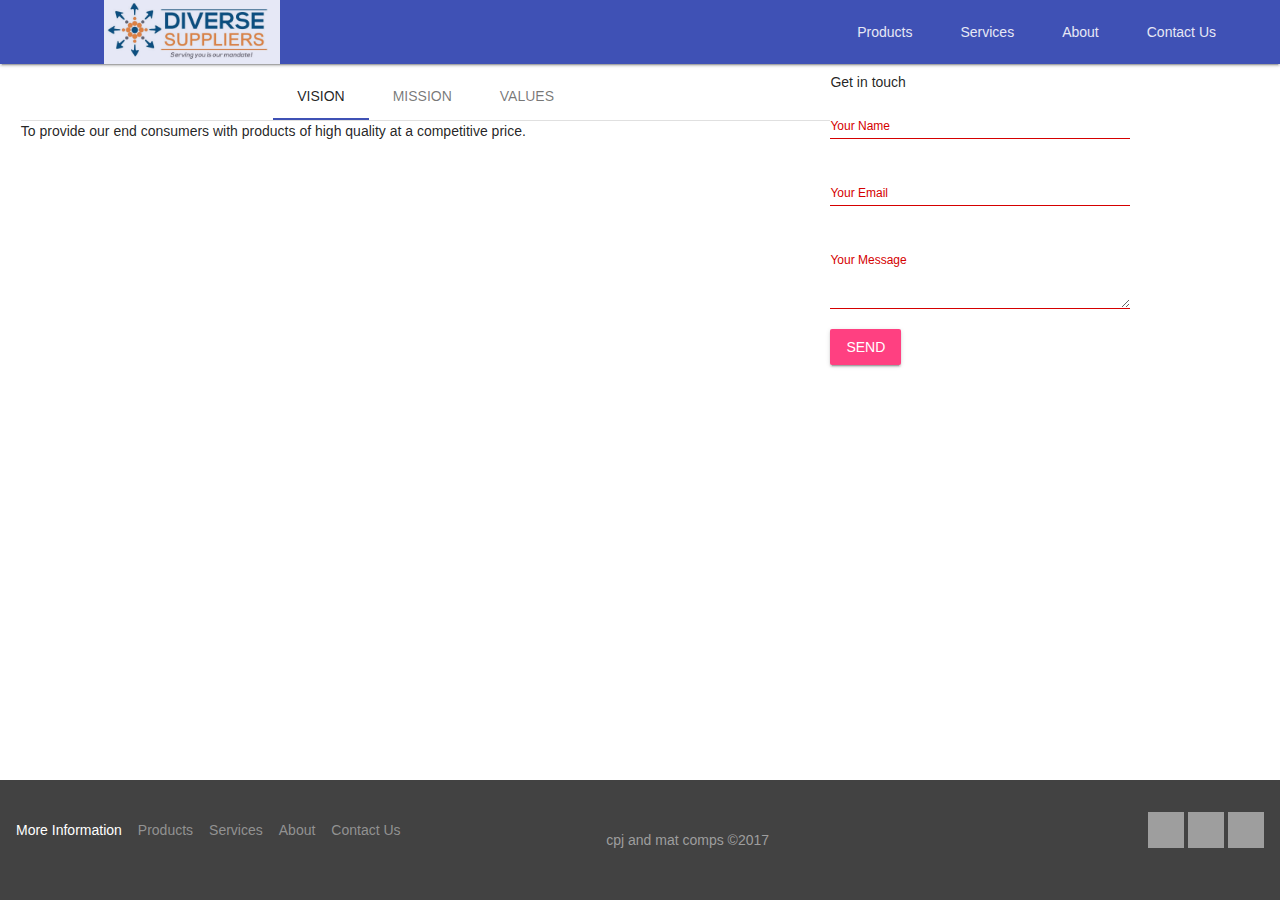
<file: diverse/index.html>
<html lang="en" class="mdl-js">
  <head>
    <meta http-equiv="Content-Type" content="text/html; charset=UTF-8">
    <meta http-equiv="X-UA-Compatible" content="IE=edge">
    <meta name="description" content="Provide full product support to our customers,  Develop sustainable in-house products for the local and regional markets and, Partner with OEMs and Product Manufacturers to supply products specially crafted for the various markets.">
    <meta name="viewport" content="width=device-width, initial-scale=1.0, minimum-scale=1.0">
    <title>Diverse Suppliers</title>

    <!-- Add to homescreen -->
    <link rel="manifest" href="">

    <!-- Fallback to homescreen for Chrome <39 on Android -->
    <meta name="mobile-web-app-capable" content="yes">
    <meta name="application-name" content="Diverse Suppliers">
    <link rel="icon" sizes="192x192" href="logo.png">

    <!-- Add to homescreen for Safari on iOS -->
    <meta name="apple-mobile-web-app-capable" content="yes">
    <meta name="apple-mobile-web-app-status-bar-style" content="black">
    <meta name="apple-mobile-web-app-title" content="Diverse Suppliers">
    <link rel="apple-touch-icon" href="logo.png">

    <!-- TODO: Tile icon for Win8 (144x144 + tile color) -->
    <!-- <meta name="msapplication-TileImage" content="images/touch/ms-touch-icon-144x144-precomposed.png"> -->
    <!-- <meta name="msapplication-TileColor" content="#3372DF"> -->

    <meta name="theme-color" content="#263238">

    <link rel="shortcut icon" href="img/favicon.png">
    <!-- SEO: If your mobile URL is different from the desktop URL, add a canonical link to the desktop page https://developers.google.com/webmasters/smartphone-sites/feature-phones -->
    <!--
    <link rel="canonical" href="http://www.example.com/">
    -->

    <!-- Page styles -->
    <link rel="stylesheet" href="material.min.css">
	   <script src="material.min.js"></script>
     <link rel="stylesheet" href="https://fonts.googleapis.com/icon?family=Material+Icons">
     <link rel="stylesheet" href="diverse.css">
     <script src="jquery-3.2.1.min.js"></script>
      <script src="angular.min.js"></script>
      <script src="diverse.js"></script>
    
  </head>
  <body class="components">
    <div ng-app="homeApp" ng-controller="homeCtrl">
    <!-- Always shows a header, even in smaller screens. -->
<div class="mdl-layout mdl-js-layout mdl-layout--fixed-header">
  <header class="mdl-layout__header">
    <div class="mdl-layout__header-row">
      <!-- Title -->
      <a href="" class="mdl-navigation__link" ng-click = "homeClick()"><span class="mdl-layout-title"><img src = "img/logo.jpg" alt = "Diverse Suppliers logo" title="Diverse Suppliers logo" class = "navlogo"> </span></a>
      <!-- Add spacer, to align navigation to the right -->
      <div class="mdl-layout-spacer"></div>
      <!-- Navigation. We hide it in small screens. -->
      <nav class="mdl-navigation mdl-layout--large-screen-only">
        <a class="mdl-navigation__link" href="" ng-click = "productsClick()">Products</a>
        <a class="mdl-navigation__link" href="" ng-click = "servicesClick()">Services</a>
        <a class="mdl-navigation__link" href="" ng-click = "aboutClick()">About</a>
        <a class="mdl-navigation__link" href="" ng-click = "contactsClick()">Contact Us</a>
      </nav>
    </div>
  </header>
  <!-- Navigation. We hide it in big screens. -->
  <div class="mdl-layout__drawer mdl-layout--small-screen-only">
    <span class="mdl-layout-title" ng-click = "homeClick()">Diverse Suppliers</span>
    <nav class="mdl-navigation">
      <a class="mdl-navigation__link" href="" ng-click = "productsClick()">Products</a>
        <a class="mdl-navigation__link" href="" ng-click = "servicesClick()">Services</a>
        <a class="mdl-navigation__link" href="" ng-click = "aboutClick()">About</a>
        <a class="mdl-navigation__link" href="" ng-click = "contactsClick()">Contact Us</a>
    </nav>
  </div>
  <main class="mdl-layout__content">
    <div class="page-content container">

      <home ng-show = "homeShow" class="home">
<div class = "mdl-grid">
  <div class = "mdl-cell--8-col mdl-cell--5-col-tablet">
    <div class="mdl-tabs mdl-js-tabs mdl-js-ripple-effect">
      <div class="mdl-tabs__tab-bar">
          <a href="#vision" class="mdl-tabs__tab is-active">VISION</a>
          <a href="#mission" class="mdl-tabs__tab">MISSION</a>
          <a href="#values" class="mdl-tabs__tab">VALUES</a>
      </div>

      <div class="mdl-tabs__panel is-active" id="vision">
        To provide our end consumers with products of high quality at a competitive price.
      </div>
      <div class="mdl-tabs__panel" id="mission">
        At DIVERSE, we strive to;
          <ul>
            <li>Provide full product support to our customers,</li>
            <li>Develop sustainable in-house products for the local and regional markets and,</li>
            <li>Partner with OEMs and Product Manufacturers to supply products specially crafted for the various markets.</li>
          </ul>
      </div>
      <div class="mdl-tabs__panel" id="values">
       <ol>
            <li>Quality</li> 
            <li>Customer Satisfaction</li> 
            <li>Superior service</li> 
            <li>Integrity</li> 
            <li>Loyalty</li>
          </ol>
      </div>
    </div>
  </div>
  <div class = "mdl-cell--4-col mdl-cell--3-col-tablet">
    Get in touch
    <form action="#">
      <div class="mdl-textfield mdl-js-textfield mdl-textfield--floating-label">
        <input class="mdl-textfield__input" type="text" id="name" required>
        <label class="mdl-textfield__label" for="name">Your Name</label>
      </div>
       <div class="mdl-textfield mdl-js-textfield mdl-textfield--floating-label">
        <input class="mdl-textfield__input" type="email" id="email" required>
        <label class="mdl-textfield__label" for="email">Your Email</label>
      </div>
       <div class="mdl-textfield mdl-js-textfield mdl-textfield--floating-label">
        <textarea class="mdl-textfield__input" type="text" rows = "3" id="message" required></textarea> 
        <label class="mdl-textfield__label" for="message">Your Message</label>
      </div>
      <div><button class="mdl-button mdl-js-button mdl-button--raised mdl-js-ripple-effect mdl-button--accent homenav "  type = "submit">SEND</button></div>
    </form>
  </div>
</div>

      </home>
      <products ng-show = "productsShow"></products>
      <services ng-show = "servicesShow"></services>
      <about ng-show = "aboutShow"></about>
      <contacts ng-show = "contactsShow"></contacts>
    </div>

  </main>

  <footer class="mdl-mini-footer">
  <div class="mdl-mini-footer__left-section">
    <div class="mdl-logo">
      More Information
    </div>
    <ul class="mdl-mini-footer__link-list">
        <li><a class="mdl-navigation__link" href="" ng-click = "productsClick()">Products</a></li>
        <li><a class="mdl-navigation__link" href="" ng-click = "servicesClick()">Services</a></li>
        <li><a class="mdl-navigation__link" href="" ng-click = "aboutClick()">About</a></li>
        <li><a class="mdl-navigation__link" href="" ng-click = "contactsClick()">Contact Us</a></li>
    </ul>
  </div>
  <div class="mdl-mini-footer__right-section">
    <button class="mdl-mini-footer__social-btn"></button>
    <button class="mdl-mini-footer__social-btn"></button>
    <button class="mdl-mini-footer__social-btn"></button>
  </div>
  <p class="mdl-mega-footer__bottom-section">cpj and mat comps ©2017</p>
</footer>

</div>
</div>
</body>
</html>
</file>
<file: diverse/diverse.css>
.container {
	margin: 0 1% 0 1%;
}
.home {
	background: url(img/logo.jpg);
}

.abtimg {
	max-width: 100%;
	height: fit;
}

.navlogo {
	max-width: 100%;
	height: 100%;
}
</file>
<file: diverse/material.min.css>
/**
 * material-design-lite - Material Design Components in CSS, JS and HTML
 * @version v1.3.0
 * @license Apache-2.0
 * @copyright 2015 Google, Inc.
 * @link https://github.com/google/material-design-lite
 */
@charset "UTF-8";html{color:rgba(0,0,0,.87)}::-moz-selection{background:#b3d4fc;text-shadow:none}::selection{background:#b3d4fc;text-shadow:none}hr{display:block;height:1px;border:0;border-top:1px solid #ccc;margin:1em 0;padding:0}audio,canvas,iframe,img,svg,video{vertical-align:middle}fieldset{border:0;margin:0;padding:0}textarea{resize:vertical}.browserupgrade{margin:.2em 0;background:#ccc;color:#000;padding:.2em 0}.hidden{display:none!important}.visuallyhidden{border:0;clip:rect(0 0 0 0);height:1px;margin:-1px;overflow:hidden;padding:0;position:absolute;width:1px}.visuallyhidden.focusable:active,.visuallyhidden.focusable:focus{clip:auto;height:auto;margin:0;overflow:visible;position:static;width:auto}.invisible{visibility:hidden}.clearfix:before,.clearfix:after{content:" ";display:table}.clearfix:after{clear:both}@media print{*,*:before,*:after,*:first-letter{background:transparent!important;color:#000!important;box-shadow:none!important}a,a:visited{text-decoration:underline}a[href]:after{content:" (" attr(href)")"}abbr[title]:after{content:" (" attr(title)")"}a[href^="#"]:after,a[href^="javascript:"]:after{content:""}pre,blockquote{border:1px solid #999;page-break-inside:avoid}thead{display:table-header-group}tr,img{page-break-inside:avoid}img{max-width:100%!important}p,h2,h3{orphans:3;widows:3}h2,h3{page-break-after:avoid}}a,.mdl-accordion,.mdl-button,.mdl-card,.mdl-checkbox,.mdl-dropdown-menu,.mdl-icon-toggle,.mdl-item,.mdl-radio,.mdl-slider,.mdl-switch,.mdl-tabs__tab{-webkit-tap-highlight-color:transparent;-webkit-tap-highlight-color:rgba(255,255,255,0)}html{width:100%;height:100%;-ms-touch-action:manipulation;touch-action:manipulation}body{width:100%;min-height:100%;margin:0}main{display:block}*[hidden]{display:none!important}html,body{font-family:"Helvetica","Arial",sans-serif;font-size:14px;font-weight:400;line-height:20px}h1,h2,h3,h4,h5,h6,p{padding:0}h1 small,h2 small,h3 small,h4 small,h5 small,h6 small{font-family:"Roboto","Helvetica","Arial",sans-serif;font-weight:400;line-height:1.35;letter-spacing:-.02em;opacity:.54;font-size:.6em}h1{font-size:56px;line-height:1.35;letter-spacing:-.02em;margin:24px 0}h1,h2{font-family:"Roboto","Helvetica","Arial",sans-serif;font-weight:400}h2{font-size:45px;line-height:48px}h2,h3{margin:24px 0}h3{font-size:34px;line-height:40px}h3,h4{font-family:"Roboto","Helvetica","Arial",sans-serif;font-weight:400}h4{font-size:24px;line-height:32px;-moz-osx-font-smoothing:grayscale;margin:24px 0 16px}h5{font-size:20px;font-weight:500;line-height:1;letter-spacing:.02em}h5,h6{font-family:"Roboto","Helvetica","Arial",sans-serif;margin:24px 0 16px}h6{font-size:16px;letter-spacing:.04em}h6,p{font-weight:400;line-height:24px}p{font-size:14px;letter-spacing:0;margin:0 0 16px}a{color:#ff4081;font-weight:500}blockquote{font-family:"Roboto","Helvetica","Arial",sans-serif;position:relative;font-size:24px;font-weight:300;font-style:italic;line-height:1.35;letter-spacing:.08em}blockquote:before{position:absolute;left:-.5em;content:'“'}blockquote:after{content:'”';margin-left:-.05em}mark{background-color:#f4ff81}dt{font-weight:700}address{font-size:12px;line-height:1;font-style:normal}address,ul,ol{font-weight:400;letter-spacing:0}ul,ol{font-size:14px;line-height:24px}.mdl-typography--display-4,.mdl-typography--display-4-color-contrast{font-family:"Roboto","Helvetica","Arial",sans-serif;font-size:112px;font-weight:300;line-height:1;letter-spacing:-.04em}.mdl-typography--display-4-color-contrast{opacity:.54}.mdl-typography--display-3,.mdl-typography--display-3-color-contrast{font-family:"Roboto","Helvetica","Arial",sans-serif;font-size:56px;font-weight:400;line-height:1.35;letter-spacing:-.02em}.mdl-typography--display-3-color-contrast{opacity:.54}.mdl-typography--display-2,.mdl-typography--display-2-color-contrast{font-family:"Roboto","Helvetica","Arial",sans-serif;font-size:45px;font-weight:400;line-height:48px}.mdl-typography--display-2-color-contrast{opacity:.54}.mdl-typography--display-1,.mdl-typography--display-1-color-contrast{font-family:"Roboto","Helvetica","Arial",sans-serif;font-size:34px;font-weight:400;line-height:40px}.mdl-typography--display-1-color-contrast{opacity:.54}.mdl-typography--headline,.mdl-typography--headline-color-contrast{font-family:"Roboto","Helvetica","Arial",sans-serif;font-size:24px;font-weight:400;line-height:32px;-moz-osx-font-smoothing:grayscale}.mdl-typography--headline-color-contrast{opacity:.87}.mdl-typography--title,.mdl-typography--title-color-contrast{font-family:"Roboto","Helvetica","Arial",sans-serif;font-size:20px;font-weight:500;line-height:1;letter-spacing:.02em}.mdl-typography--title-color-contrast{opacity:.87}.mdl-typography--subhead,.mdl-typography--subhead-color-contrast{font-family:"Roboto","Helvetica","Arial",sans-serif;font-size:16px;font-weight:400;line-height:24px;letter-spacing:.04em}.mdl-typography--subhead-color-contrast{opacity:.87}.mdl-typography--body-2,.mdl-typography--body-2-color-contrast{font-size:14px;font-weight:700;line-height:24px;letter-spacing:0}.mdl-typography--body-2-color-contrast{opacity:.87}.mdl-typography--body-1,.mdl-typography--body-1-color-contrast{font-size:14px;font-weight:400;line-height:24px;letter-spacing:0}.mdl-typography--body-1-color-contrast{opacity:.87}.mdl-typography--body-2-force-preferred-font,.mdl-typography--body-2-force-preferred-font-color-contrast{font-family:"Roboto","Helvetica","Arial",sans-serif;font-size:14px;font-weight:500;line-height:24px;letter-spacing:0}.mdl-typography--body-2-force-preferred-font-color-contrast{opacity:.87}.mdl-typography--body-1-force-preferred-font,.mdl-typography--body-1-force-preferred-font-color-contrast{font-family:"Roboto","Helvetica","Arial",sans-serif;font-size:14px;font-weight:400;line-height:24px;letter-spacing:0}.mdl-typography--body-1-force-preferred-font-color-contrast{opacity:.87}.mdl-typography--caption,.mdl-typography--caption-force-preferred-font{font-size:12px;font-weight:400;line-height:1;letter-spacing:0}.mdl-typography--caption-force-preferred-font{font-family:"Roboto","Helvetica","Arial",sans-serif}.mdl-typography--caption-color-contrast,.mdl-typography--caption-force-preferred-font-color-contrast{font-size:12px;font-weight:400;line-height:1;letter-spacing:0;opacity:.54}.mdl-typography--caption-force-preferred-font-color-contrast,.mdl-typography--menu{font-family:"Roboto","Helvetica","Arial",sans-serif}.mdl-typography--menu{font-size:14px;font-weight:500;line-height:1;letter-spacing:0}.mdl-typography--menu-color-contrast{opacity:.87}.mdl-typography--menu-color-contrast,.mdl-typography--button,.mdl-typography--button-color-contrast{font-family:"Roboto","Helvetica","Arial",sans-serif;font-size:14px;font-weight:500;line-height:1;letter-spacing:0}.mdl-typography--button,.mdl-typography--button-color-contrast{text-transform:uppercase}.mdl-typography--button-color-contrast{opacity:.87}.mdl-typography--text-left{text-align:left}.mdl-typography--text-right{text-align:right}.mdl-typography--text-center{text-align:center}.mdl-typography--text-justify{text-align:justify}.mdl-typography--text-nowrap{white-space:nowrap}.mdl-typography--text-lowercase{text-transform:lowercase}.mdl-typography--text-uppercase{text-transform:uppercase}.mdl-typography--text-capitalize{text-transform:capitalize}.mdl-typography--font-thin{font-weight:200!important}.mdl-typography--font-light{font-weight:300!important}.mdl-typography--font-regular{font-weight:400!important}.mdl-typography--font-medium{font-weight:500!important}.mdl-typography--font-bold{font-weight:700!important}.mdl-typography--font-black{font-weight:900!important}.material-icons{font-family:'Material Icons';font-weight:400;font-style:normal;font-size:24px;line-height:1;letter-spacing:normal;text-transform:none;display:inline-block;word-wrap:normal;-moz-font-feature-settings:'liga';font-feature-settings:'liga';-webkit-font-feature-settings:'liga';-webkit-font-smoothing:antialiased}.mdl-color-text--red{color:#f44336 !important}.mdl-color--red{background-color:#f44336 !important}.mdl-color-text--red-50{color:#ffebee !important}.mdl-color--red-50{background-color:#ffebee !important}.mdl-color-text--red-100{color:#ffcdd2 !important}.mdl-color--red-100{background-color:#ffcdd2 !important}.mdl-color-text--red-200{color:#ef9a9a !important}.mdl-color--red-200{background-color:#ef9a9a !important}.mdl-color-text--red-300{color:#e57373 !important}.mdl-color--red-300{background-color:#e57373 !important}.mdl-color-text--red-400{color:#ef5350 !important}.mdl-color--red-400{background-color:#ef5350 !important}.mdl-color-text--red-500{color:#f44336 !important}.mdl-color--red-500{background-color:#f44336 !important}.mdl-color-text--red-600{color:#e53935 !important}.mdl-color--red-600{background-color:#e53935 !important}.mdl-color-text--red-700{color:#d32f2f !important}.mdl-color--red-700{background-color:#d32f2f !important}.mdl-color-text--red-800{color:#c62828 !important}.mdl-color--red-800{background-color:#c62828 !important}.mdl-color-text--red-900{color:#b71c1c !important}.mdl-color--red-900{background-color:#b71c1c !important}.mdl-color-text--red-A100{color:#ff8a80 !important}.mdl-color--red-A100{background-color:#ff8a80 !important}.mdl-color-text--red-A200{color:#ff5252 !important}.mdl-color--red-A200{background-color:#ff5252 !important}.mdl-color-text--red-A400{color:#ff1744 !important}.mdl-color--red-A400{background-color:#ff1744 !important}.mdl-color-text--red-A700{color:#d50000 !important}.mdl-color--red-A700{background-color:#d50000 !important}.mdl-color-text--pink{color:#e91e63 !important}.mdl-color--pink{background-color:#e91e63 !important}.mdl-color-text--pink-50{color:#fce4ec !important}.mdl-color--pink-50{background-color:#fce4ec !important}.mdl-color-text--pink-100{color:#f8bbd0 !important}.mdl-color--pink-100{background-color:#f8bbd0 !important}.mdl-color-text--pink-200{color:#f48fb1 !important}.mdl-color--pink-200{background-color:#f48fb1 !important}.mdl-color-text--pink-300{color:#f06292 !important}.mdl-color--pink-300{background-color:#f06292 !important}.mdl-color-text--pink-400{color:#ec407a !important}.mdl-color--pink-400{background-color:#ec407a !important}.mdl-color-text--pink-500{color:#e91e63 !important}.mdl-color--pink-500{background-color:#e91e63 !important}.mdl-color-text--pink-600{color:#d81b60 !important}.mdl-color--pink-600{background-color:#d81b60 !important}.mdl-color-text--pink-700{color:#c2185b !important}.mdl-color--pink-700{background-color:#c2185b !important}.mdl-color-text--pink-800{color:#ad1457 !important}.mdl-color--pink-800{background-color:#ad1457 !important}.mdl-color-text--pink-900{color:#880e4f !important}.mdl-color--pink-900{background-color:#880e4f !important}.mdl-color-text--pink-A100{color:#ff80ab !important}.mdl-color--pink-A100{background-color:#ff80ab !important}.mdl-color-text--pink-A200{color:#ff4081 !important}.mdl-color--pink-A200{background-color:#ff4081 !important}.mdl-color-text--pink-A400{color:#f50057 !important}.mdl-color--pink-A400{background-color:#f50057 !important}.mdl-color-text--pink-A700{color:#c51162 !important}.mdl-color--pink-A700{background-color:#c51162 !important}.mdl-color-text--purple{color:#9c27b0 !important}.mdl-color--purple{background-color:#9c27b0 !important}.mdl-color-text--purple-50{color:#f3e5f5 !important}.mdl-color--purple-50{background-color:#f3e5f5 !important}.mdl-color-text--purple-100{color:#e1bee7 !important}.mdl-color--purple-100{background-color:#e1bee7 !important}.mdl-color-text--purple-200{color:#ce93d8 !important}.mdl-color--purple-200{background-color:#ce93d8 !important}.mdl-color-text--purple-300{color:#ba68c8 !important}.mdl-color--purple-300{background-color:#ba68c8 !important}.mdl-color-text--purple-400{color:#ab47bc !important}.mdl-color--purple-400{background-color:#ab47bc !important}.mdl-color-text--purple-500{color:#9c27b0 !important}.mdl-color--purple-500{background-color:#9c27b0 !important}.mdl-color-text--purple-600{color:#8e24aa !important}.mdl-color--purple-600{background-color:#8e24aa !important}.mdl-color-text--purple-700{color:#7b1fa2 !important}.mdl-color--purple-700{background-color:#7b1fa2 !important}.mdl-color-text--purple-800{color:#6a1b9a !important}.mdl-color--purple-800{background-color:#6a1b9a !important}.mdl-color-text--purple-900{color:#4a148c !important}.mdl-color--purple-900{background-color:#4a148c !important}.mdl-color-text--purple-A100{color:#ea80fc !important}.mdl-color--purple-A100{background-color:#ea80fc !important}.mdl-color-text--purple-A200{color:#e040fb !important}.mdl-color--purple-A200{background-color:#e040fb !important}.mdl-color-text--purple-A400{color:#d500f9 !important}.mdl-color--purple-A400{background-color:#d500f9 !important}.mdl-color-text--purple-A700{color:#a0f !important}.mdl-color--purple-A700{background-color:#a0f !important}.mdl-color-text--deep-purple{color:#673ab7 !important}.mdl-color--deep-purple{background-color:#673ab7 !important}.mdl-color-text--deep-purple-50{color:#ede7f6 !important}.mdl-color--deep-purple-50{background-color:#ede7f6 !important}.mdl-color-text--deep-purple-100{color:#d1c4e9 !important}.mdl-color--deep-purple-100{background-color:#d1c4e9 !important}.mdl-color-text--deep-purple-200{color:#b39ddb !important}.mdl-color--deep-purple-200{background-color:#b39ddb !important}.mdl-color-text--deep-purple-300{color:#9575cd !important}.mdl-color--deep-purple-300{background-color:#9575cd !important}.mdl-color-text--deep-purple-400{color:#7e57c2 !important}.mdl-color--deep-purple-400{background-color:#7e57c2 !important}.mdl-color-text--deep-purple-500{color:#673ab7 !important}.mdl-color--deep-purple-500{background-color:#673ab7 !important}.mdl-color-text--deep-purple-600{color:#5e35b1 !important}.mdl-color--deep-purple-600{background-color:#5e35b1 !important}.mdl-color-text--deep-purple-700{color:#512da8 !important}.mdl-color--deep-purple-700{background-color:#512da8 !important}.mdl-color-text--deep-purple-800{color:#4527a0 !important}.mdl-color--deep-purple-800{background-color:#4527a0 !important}.mdl-color-text--deep-purple-900{color:#311b92 !important}.mdl-color--deep-purple-900{background-color:#311b92 !important}.mdl-color-text--deep-purple-A100{color:#b388ff !important}.mdl-color--deep-purple-A100{background-color:#b388ff !important}.mdl-color-text--deep-purple-A200{color:#7c4dff !important}.mdl-color--deep-purple-A200{background-color:#7c4dff !important}.mdl-color-text--deep-purple-A400{color:#651fff !important}.mdl-color--deep-purple-A400{background-color:#651fff !important}.mdl-color-text--deep-purple-A700{color:#6200ea !important}.mdl-color--deep-purple-A700{background-color:#6200ea !important}.mdl-color-text--indigo{color:#3f51b5 !important}.mdl-color--indigo{background-color:#3f51b5 !important}.mdl-color-text--indigo-50{color:#e8eaf6 !important}.mdl-color--indigo-50{background-color:#e8eaf6 !important}.mdl-color-text--indigo-100{color:#c5cae9 !important}.mdl-color--indigo-100{background-color:#c5cae9 !important}.mdl-color-text--indigo-200{color:#9fa8da !important}.mdl-color--indigo-200{background-color:#9fa8da !important}.mdl-color-text--indigo-300{color:#7986cb !important}.mdl-color--indigo-300{background-color:#7986cb !important}.mdl-color-text--indigo-400{color:#5c6bc0 !important}.mdl-color--indigo-400{background-color:#5c6bc0 !important}.mdl-color-text--indigo-500{color:#3f51b5 !important}.mdl-color--indigo-500{background-color:#3f51b5 !important}.mdl-color-text--indigo-600{color:#3949ab !important}.mdl-color--indigo-600{background-color:#3949ab !important}.mdl-color-text--indigo-700{color:#303f9f !important}.mdl-color--indigo-700{background-color:#303f9f !important}.mdl-color-text--indigo-800{color:#283593 !important}.mdl-color--indigo-800{background-color:#283593 !important}.mdl-color-text--indigo-900{color:#1a237e !important}.mdl-color--indigo-900{background-color:#1a237e !important}.mdl-color-text--indigo-A100{color:#8c9eff !important}.mdl-color--indigo-A100{background-color:#8c9eff !important}.mdl-color-text--indigo-A200{color:#536dfe !important}.mdl-color--indigo-A200{background-color:#536dfe !important}.mdl-color-text--indigo-A400{color:#3d5afe !important}.mdl-color--indigo-A400{background-color:#3d5afe !important}.mdl-color-text--indigo-A700{color:#304ffe !important}.mdl-color--indigo-A700{background-color:#304ffe !important}.mdl-color-text--blue{color:#2196f3 !important}.mdl-color--blue{background-color:#2196f3 !important}.mdl-color-text--blue-50{color:#e3f2fd !important}.mdl-color--blue-50{background-color:#e3f2fd !important}.mdl-color-text--blue-100{color:#bbdefb !important}.mdl-color--blue-100{background-color:#bbdefb !important}.mdl-color-text--blue-200{color:#90caf9 !important}.mdl-color--blue-200{background-color:#90caf9 !important}.mdl-color-text--blue-300{color:#64b5f6 !important}.mdl-color--blue-300{background-color:#64b5f6 !important}.mdl-color-text--blue-400{color:#42a5f5 !important}.mdl-color--blue-400{background-color:#42a5f5 !important}.mdl-color-text--blue-500{color:#2196f3 !important}.mdl-color--blue-500{background-color:#2196f3 !important}.mdl-color-text--blue-600{color:#1e88e5 !important}.mdl-color--blue-600{background-color:#1e88e5 !important}.mdl-color-text--blue-700{color:#1976d2 !important}.mdl-color--blue-700{background-color:#1976d2 !important}.mdl-color-text--blue-800{color:#1565c0 !important}.mdl-color--blue-800{background-color:#1565c0 !important}.mdl-color-text--blue-900{color:#0d47a1 !important}.mdl-color--blue-900{background-color:#0d47a1 !important}.mdl-color-text--blue-A100{color:#82b1ff !important}.mdl-color--blue-A100{background-color:#82b1ff !important}.mdl-color-text--blue-A200{color:#448aff !important}.mdl-color--blue-A200{background-color:#448aff !important}.mdl-color-text--blue-A400{color:#2979ff !important}.mdl-color--blue-A400{background-color:#2979ff !important}.mdl-color-text--blue-A700{color:#2962ff !important}.mdl-color--blue-A700{background-color:#2962ff !important}.mdl-color-text--light-blue{color:#03a9f4 !important}.mdl-color--light-blue{background-color:#03a9f4 !important}.mdl-color-text--light-blue-50{color:#e1f5fe !important}.mdl-color--light-blue-50{background-color:#e1f5fe !important}.mdl-color-text--light-blue-100{color:#b3e5fc !important}.mdl-color--light-blue-100{background-color:#b3e5fc !important}.mdl-color-text--light-blue-200{color:#81d4fa !important}.mdl-color--light-blue-200{background-color:#81d4fa !important}.mdl-color-text--light-blue-300{color:#4fc3f7 !important}.mdl-color--light-blue-300{background-color:#4fc3f7 !important}.mdl-color-text--light-blue-400{color:#29b6f6 !important}.mdl-color--light-blue-400{background-color:#29b6f6 !important}.mdl-color-text--light-blue-500{color:#03a9f4 !important}.mdl-color--light-blue-500{background-color:#03a9f4 !important}.mdl-color-text--light-blue-600{color:#039be5 !important}.mdl-color--light-blue-600{background-color:#039be5 !important}.mdl-color-text--light-blue-700{color:#0288d1 !important}.mdl-color--light-blue-700{background-color:#0288d1 !important}.mdl-color-text--light-blue-800{color:#0277bd !important}.mdl-color--light-blue-800{background-color:#0277bd !important}.mdl-color-text--light-blue-900{color:#01579b !important}.mdl-color--light-blue-900{background-color:#01579b !important}.mdl-color-text--light-blue-A100{color:#80d8ff !important}.mdl-color--light-blue-A100{background-color:#80d8ff !important}.mdl-color-text--light-blue-A200{color:#40c4ff !important}.mdl-color--light-blue-A200{background-color:#40c4ff !important}.mdl-color-text--light-blue-A400{color:#00b0ff !important}.mdl-color--light-blue-A400{background-color:#00b0ff !important}.mdl-color-text--light-blue-A700{color:#0091ea !important}.mdl-color--light-blue-A700{background-color:#0091ea !important}.mdl-color-text--cyan{color:#00bcd4 !important}.mdl-color--cyan{background-color:#00bcd4 !important}.mdl-color-text--cyan-50{color:#e0f7fa !important}.mdl-color--cyan-50{background-color:#e0f7fa !important}.mdl-color-text--cyan-100{color:#b2ebf2 !important}.mdl-color--cyan-100{background-color:#b2ebf2 !important}.mdl-color-text--cyan-200{color:#80deea !important}.mdl-color--cyan-200{background-color:#80deea !important}.mdl-color-text--cyan-300{color:#4dd0e1 !important}.mdl-color--cyan-300{background-color:#4dd0e1 !important}.mdl-color-text--cyan-400{color:#26c6da !important}.mdl-color--cyan-400{background-color:#26c6da !important}.mdl-color-text--cyan-500{color:#00bcd4 !important}.mdl-color--cyan-500{background-color:#00bcd4 !important}.mdl-color-text--cyan-600{color:#00acc1 !important}.mdl-color--cyan-600{background-color:#00acc1 !important}.mdl-color-text--cyan-700{color:#0097a7 !important}.mdl-color--cyan-700{background-color:#0097a7 !important}.mdl-color-text--cyan-800{color:#00838f !important}.mdl-color--cyan-800{background-color:#00838f !important}.mdl-color-text--cyan-900{color:#006064 !important}.mdl-color--cyan-900{background-color:#006064 !important}.mdl-color-text--cyan-A100{color:#84ffff !important}.mdl-color--cyan-A100{background-color:#84ffff !important}.mdl-color-text--cyan-A200{color:#18ffff !important}.mdl-color--cyan-A200{background-color:#18ffff !important}.mdl-color-text--cyan-A400{color:#00e5ff !important}.mdl-color--cyan-A400{background-color:#00e5ff !important}.mdl-color-text--cyan-A700{color:#00b8d4 !important}.mdl-color--cyan-A700{background-color:#00b8d4 !important}.mdl-color-text--teal{color:#009688 !important}.mdl-color--teal{background-color:#009688 !important}.mdl-color-text--teal-50{color:#e0f2f1 !important}.mdl-color--teal-50{background-color:#e0f2f1 !important}.mdl-color-text--teal-100{color:#b2dfdb !important}.mdl-color--teal-100{background-color:#b2dfdb !important}.mdl-color-text--teal-200{color:#80cbc4 !important}.mdl-color--teal-200{background-color:#80cbc4 !important}.mdl-color-text--teal-300{color:#4db6ac !important}.mdl-color--teal-300{background-color:#4db6ac !important}.mdl-color-text--teal-400{color:#26a69a !important}.mdl-color--teal-400{background-color:#26a69a !important}.mdl-color-text--teal-500{color:#009688 !important}.mdl-color--teal-500{background-color:#009688 !important}.mdl-color-text--teal-600{color:#00897b !important}.mdl-color--teal-600{background-color:#00897b !important}.mdl-color-text--teal-700{color:#00796b !important}.mdl-color--teal-700{background-color:#00796b !important}.mdl-color-text--teal-800{color:#00695c !important}.mdl-color--teal-800{background-color:#00695c !important}.mdl-color-text--teal-900{color:#004d40 !important}.mdl-color--teal-900{background-color:#004d40 !important}.mdl-color-text--teal-A100{color:#a7ffeb !important}.mdl-color--teal-A100{background-color:#a7ffeb !important}.mdl-color-text--teal-A200{color:#64ffda !important}.mdl-color--teal-A200{background-color:#64ffda !important}.mdl-color-text--teal-A400{color:#1de9b6 !important}.mdl-color--teal-A400{background-color:#1de9b6 !important}.mdl-color-text--teal-A700{color:#00bfa5 !important}.mdl-color--teal-A700{background-color:#00bfa5 !important}.mdl-color-text--green{color:#4caf50 !important}.mdl-color--green{background-color:#4caf50 !important}.mdl-color-text--green-50{color:#e8f5e9 !important}.mdl-color--green-50{background-color:#e8f5e9 !important}.mdl-color-text--green-100{color:#c8e6c9 !important}.mdl-color--green-100{background-color:#c8e6c9 !important}.mdl-color-text--green-200{color:#a5d6a7 !important}.mdl-color--green-200{background-color:#a5d6a7 !important}.mdl-color-text--green-300{color:#81c784 !important}.mdl-color--green-300{background-color:#81c784 !important}.mdl-color-text--green-400{color:#66bb6a !important}.mdl-color--green-400{background-color:#66bb6a !important}.mdl-color-text--green-500{color:#4caf50 !important}.mdl-color--green-500{background-color:#4caf50 !important}.mdl-color-text--green-600{color:#43a047 !important}.mdl-color--green-600{background-color:#43a047 !important}.mdl-color-text--green-700{color:#388e3c !important}.mdl-color--green-700{background-color:#388e3c !important}.mdl-color-text--green-800{color:#2e7d32 !important}.mdl-color--green-800{background-color:#2e7d32 !important}.mdl-color-text--green-900{color:#1b5e20 !important}.mdl-color--green-900{background-color:#1b5e20 !important}.mdl-color-text--green-A100{color:#b9f6ca !important}.mdl-color--green-A100{background-color:#b9f6ca !important}.mdl-color-text--green-A200{color:#69f0ae !important}.mdl-color--green-A200{background-color:#69f0ae !important}.mdl-color-text--green-A400{color:#00e676 !important}.mdl-color--green-A400{background-color:#00e676 !important}.mdl-color-text--green-A700{color:#00c853 !important}.mdl-color--green-A700{background-color:#00c853 !important}.mdl-color-text--light-green{color:#8bc34a !important}.mdl-color--light-green{background-color:#8bc34a !important}.mdl-color-text--light-green-50{color:#f1f8e9 !important}.mdl-color--light-green-50{background-color:#f1f8e9 !important}.mdl-color-text--light-green-100{color:#dcedc8 !important}.mdl-color--light-green-100{background-color:#dcedc8 !important}.mdl-color-text--light-green-200{color:#c5e1a5 !important}.mdl-color--light-green-200{background-color:#c5e1a5 !important}.mdl-color-text--light-green-300{color:#aed581 !important}.mdl-color--light-green-300{background-color:#aed581 !important}.mdl-color-text--light-green-400{color:#9ccc65 !important}.mdl-color--light-green-400{background-color:#9ccc65 !important}.mdl-color-text--light-green-500{color:#8bc34a !important}.mdl-color--light-green-500{background-color:#8bc34a !important}.mdl-color-text--light-green-600{color:#7cb342 !important}.mdl-color--light-green-600{background-color:#7cb342 !important}.mdl-color-text--light-green-700{color:#689f38 !important}.mdl-color--light-green-700{background-color:#689f38 !important}.mdl-color-text--light-green-800{color:#558b2f !important}.mdl-color--light-green-800{background-color:#558b2f !important}.mdl-color-text--light-green-900{color:#33691e !important}.mdl-color--light-green-900{background-color:#33691e !important}.mdl-color-text--light-green-A100{color:#ccff90 !important}.mdl-color--light-green-A100{background-color:#ccff90 !important}.mdl-color-text--light-green-A200{color:#b2ff59 !important}.mdl-color--light-green-A200{background-color:#b2ff59 !important}.mdl-color-text--light-green-A400{color:#76ff03 !important}.mdl-color--light-green-A400{background-color:#76ff03 !important}.mdl-color-text--light-green-A700{color:#64dd17 !important}.mdl-color--light-green-A700{background-color:#64dd17 !important}.mdl-color-text--lime{color:#cddc39 !important}.mdl-color--lime{background-color:#cddc39 !important}.mdl-color-text--lime-50{color:#f9fbe7 !important}.mdl-color--lime-50{background-color:#f9fbe7 !important}.mdl-color-text--lime-100{color:#f0f4c3 !important}.mdl-color--lime-100{background-color:#f0f4c3 !important}.mdl-color-text--lime-200{color:#e6ee9c !important}.mdl-color--lime-200{background-color:#e6ee9c !important}.mdl-color-text--lime-300{color:#dce775 !important}.mdl-color--lime-300{background-color:#dce775 !important}.mdl-color-text--lime-400{color:#d4e157 !important}.mdl-color--lime-400{background-color:#d4e157 !important}.mdl-color-text--lime-500{color:#cddc39 !important}.mdl-color--lime-500{background-color:#cddc39 !important}.mdl-color-text--lime-600{color:#c0ca33 !important}.mdl-color--lime-600{background-color:#c0ca33 !important}.mdl-color-text--lime-700{color:#afb42b !important}.mdl-color--lime-700{background-color:#afb42b !important}.mdl-color-text--lime-800{color:#9e9d24 !important}.mdl-color--lime-800{background-color:#9e9d24 !important}.mdl-color-text--lime-900{color:#827717 !important}.mdl-color--lime-900{background-color:#827717 !important}.mdl-color-text--lime-A100{color:#f4ff81 !important}.mdl-color--lime-A100{background-color:#f4ff81 !important}.mdl-color-text--lime-A200{color:#eeff41 !important}.mdl-color--lime-A200{background-color:#eeff41 !important}.mdl-color-text--lime-A400{color:#c6ff00 !important}.mdl-color--lime-A400{background-color:#c6ff00 !important}.mdl-color-text--lime-A700{color:#aeea00 !important}.mdl-color--lime-A700{background-color:#aeea00 !important}.mdl-color-text--yellow{color:#ffeb3b !important}.mdl-color--yellow{background-color:#ffeb3b !important}.mdl-color-text--yellow-50{color:#fffde7 !important}.mdl-color--yellow-50{background-color:#fffde7 !important}.mdl-color-text--yellow-100{color:#fff9c4 !important}.mdl-color--yellow-100{background-color:#fff9c4 !important}.mdl-color-text--yellow-200{color:#fff59d !important}.mdl-color--yellow-200{background-color:#fff59d !important}.mdl-color-text--yellow-300{color:#fff176 !important}.mdl-color--yellow-300{background-color:#fff176 !important}.mdl-color-text--yellow-400{color:#ffee58 !important}.mdl-color--yellow-400{background-color:#ffee58 !important}.mdl-color-text--yellow-500{color:#ffeb3b !important}.mdl-color--yellow-500{background-color:#ffeb3b !important}.mdl-color-text--yellow-600{color:#fdd835 !important}.mdl-color--yellow-600{background-color:#fdd835 !important}.mdl-color-text--yellow-700{color:#fbc02d !important}.mdl-color--yellow-700{background-color:#fbc02d !important}.mdl-color-text--yellow-800{color:#f9a825 !important}.mdl-color--yellow-800{background-color:#f9a825 !important}.mdl-color-text--yellow-900{color:#f57f17 !important}.mdl-color--yellow-900{background-color:#f57f17 !important}.mdl-color-text--yellow-A100{color:#ffff8d !important}.mdl-color--yellow-A100{background-color:#ffff8d !important}.mdl-color-text--yellow-A200{color:#ff0 !important}.mdl-color--yellow-A200{background-color:#ff0 !important}.mdl-color-text--yellow-A400{color:#ffea00 !important}.mdl-color--yellow-A400{background-color:#ffea00 !important}.mdl-color-text--yellow-A700{color:#ffd600 !important}.mdl-color--yellow-A700{background-color:#ffd600 !important}.mdl-color-text--amber{color:#ffc107 !important}.mdl-color--amber{background-color:#ffc107 !important}.mdl-color-text--amber-50{color:#fff8e1 !important}.mdl-color--amber-50{background-color:#fff8e1 !important}.mdl-color-text--amber-100{color:#ffecb3 !important}.mdl-color--amber-100{background-color:#ffecb3 !important}.mdl-color-text--amber-200{color:#ffe082 !important}.mdl-color--amber-200{background-color:#ffe082 !important}.mdl-color-text--amber-300{color:#ffd54f !important}.mdl-color--amber-300{background-color:#ffd54f !important}.mdl-color-text--amber-400{color:#ffca28 !important}.mdl-color--amber-400{background-color:#ffca28 !important}.mdl-color-text--amber-500{color:#ffc107 !important}.mdl-color--amber-500{background-color:#ffc107 !important}.mdl-color-text--amber-600{color:#ffb300 !important}.mdl-color--amber-600{background-color:#ffb300 !important}.mdl-color-text--amber-700{color:#ffa000 !important}.mdl-color--amber-700{background-color:#ffa000 !important}.mdl-color-text--amber-800{color:#ff8f00 !important}.mdl-color--amber-800{background-color:#ff8f00 !important}.mdl-color-text--amber-900{color:#ff6f00 !important}.mdl-color--amber-900{background-color:#ff6f00 !important}.mdl-color-text--amber-A100{color:#ffe57f !important}.mdl-color--amber-A100{background-color:#ffe57f !important}.mdl-color-text--amber-A200{color:#ffd740 !important}.mdl-color--amber-A200{background-color:#ffd740 !important}.mdl-color-text--amber-A400{color:#ffc400 !important}.mdl-color--amber-A400{background-color:#ffc400 !important}.mdl-color-text--amber-A700{color:#ffab00 !important}.mdl-color--amber-A700{background-color:#ffab00 !important}.mdl-color-text--orange{color:#ff9800 !important}.mdl-color--orange{background-color:#ff9800 !important}.mdl-color-text--orange-50{color:#fff3e0 !important}.mdl-color--orange-50{background-color:#fff3e0 !important}.mdl-color-text--orange-100{color:#ffe0b2 !important}.mdl-color--orange-100{background-color:#ffe0b2 !important}.mdl-color-text--orange-200{color:#ffcc80 !important}.mdl-color--orange-200{background-color:#ffcc80 !important}.mdl-color-text--orange-300{color:#ffb74d !important}.mdl-color--orange-300{background-color:#ffb74d !important}.mdl-color-text--orange-400{color:#ffa726 !important}.mdl-color--orange-400{background-color:#ffa726 !important}.mdl-color-text--orange-500{color:#ff9800 !important}.mdl-color--orange-500{background-color:#ff9800 !important}.mdl-color-text--orange-600{color:#fb8c00 !important}.mdl-color--orange-600{background-color:#fb8c00 !important}.mdl-color-text--orange-700{color:#f57c00 !important}.mdl-color--orange-700{background-color:#f57c00 !important}.mdl-color-text--orange-800{color:#ef6c00 !important}.mdl-color--orange-800{background-color:#ef6c00 !important}.mdl-color-text--orange-900{color:#e65100 !important}.mdl-color--orange-900{background-color:#e65100 !important}.mdl-color-text--orange-A100{color:#ffd180 !important}.mdl-color--orange-A100{background-color:#ffd180 !important}.mdl-color-text--orange-A200{color:#ffab40 !important}.mdl-color--orange-A200{background-color:#ffab40 !important}.mdl-color-text--orange-A400{color:#ff9100 !important}.mdl-color--orange-A400{background-color:#ff9100 !important}.mdl-color-text--orange-A700{color:#ff6d00 !important}.mdl-color--orange-A700{background-color:#ff6d00 !important}.mdl-color-text--deep-orange{color:#ff5722 !important}.mdl-color--deep-orange{background-color:#ff5722 !important}.mdl-color-text--deep-orange-50{color:#fbe9e7 !important}.mdl-color--deep-orange-50{background-color:#fbe9e7 !important}.mdl-color-text--deep-orange-100{color:#ffccbc !important}.mdl-color--deep-orange-100{background-color:#ffccbc !important}.mdl-color-text--deep-orange-200{color:#ffab91 !important}.mdl-color--deep-orange-200{background-color:#ffab91 !important}.mdl-color-text--deep-orange-300{color:#ff8a65 !important}.mdl-color--deep-orange-300{background-color:#ff8a65 !important}.mdl-color-text--deep-orange-400{color:#ff7043 !important}.mdl-color--deep-orange-400{background-color:#ff7043 !important}.mdl-color-text--deep-orange-500{color:#ff5722 !important}.mdl-color--deep-orange-500{background-color:#ff5722 !important}.mdl-color-text--deep-orange-600{color:#f4511e !important}.mdl-color--deep-orange-600{background-color:#f4511e !important}.mdl-color-text--deep-orange-700{color:#e64a19 !important}.mdl-color--deep-orange-700{background-color:#e64a19 !important}.mdl-color-text--deep-orange-800{color:#d84315 !important}.mdl-color--deep-orange-800{background-color:#d84315 !important}.mdl-color-text--deep-orange-900{color:#bf360c !important}.mdl-color--deep-orange-900{background-color:#bf360c !important}.mdl-color-text--deep-orange-A100{color:#ff9e80 !important}.mdl-color--deep-orange-A100{background-color:#ff9e80 !important}.mdl-color-text--deep-orange-A200{color:#ff6e40 !important}.mdl-color--deep-orange-A200{background-color:#ff6e40 !important}.mdl-color-text--deep-orange-A400{color:#ff3d00 !important}.mdl-color--deep-orange-A400{background-color:#ff3d00 !important}.mdl-color-text--deep-orange-A700{color:#dd2c00 !important}.mdl-color--deep-orange-A700{background-color:#dd2c00 !important}.mdl-color-text--brown{color:#795548 !important}.mdl-color--brown{background-color:#795548 !important}.mdl-color-text--brown-50{color:#efebe9 !important}.mdl-color--brown-50{background-color:#efebe9 !important}.mdl-color-text--brown-100{color:#d7ccc8 !important}.mdl-color--brown-100{background-color:#d7ccc8 !important}.mdl-color-text--brown-200{color:#bcaaa4 !important}.mdl-color--brown-200{background-color:#bcaaa4 !important}.mdl-color-text--brown-300{color:#a1887f !important}.mdl-color--brown-300{background-color:#a1887f !important}.mdl-color-text--brown-400{color:#8d6e63 !important}.mdl-color--brown-400{background-color:#8d6e63 !important}.mdl-color-text--brown-500{color:#795548 !important}.mdl-color--brown-500{background-color:#795548 !important}.mdl-color-text--brown-600{color:#6d4c41 !important}.mdl-color--brown-600{background-color:#6d4c41 !important}.mdl-color-text--brown-700{color:#5d4037 !important}.mdl-color--brown-700{background-color:#5d4037 !important}.mdl-color-text--brown-800{color:#4e342e !important}.mdl-color--brown-800{background-color:#4e342e !important}.mdl-color-text--brown-900{color:#3e2723 !important}.mdl-color--brown-900{background-color:#3e2723 !important}.mdl-color-text--grey{color:#9e9e9e !important}.mdl-color--grey{background-color:#9e9e9e !important}.mdl-color-text--grey-50{color:#fafafa !important}.mdl-color--grey-50{background-color:#fafafa !important}.mdl-color-text--grey-100{color:#f5f5f5 !important}.mdl-color--grey-100{background-color:#f5f5f5 !important}.mdl-color-text--grey-200{color:#eee !important}.mdl-color--grey-200{background-color:#eee !important}.mdl-color-text--grey-300{color:#e0e0e0 !important}.mdl-color--grey-300{background-color:#e0e0e0 !important}.mdl-color-text--grey-400{color:#bdbdbd !important}.mdl-color--grey-400{background-color:#bdbdbd !important}.mdl-color-text--grey-500{color:#9e9e9e !important}.mdl-color--grey-500{background-color:#9e9e9e !important}.mdl-color-text--grey-600{color:#757575 !important}.mdl-color--grey-600{background-color:#757575 !important}.mdl-color-text--grey-700{color:#616161 !important}.mdl-color--grey-700{background-color:#616161 !important}.mdl-color-text--grey-800{color:#424242 !important}.mdl-color--grey-800{background-color:#424242 !important}.mdl-color-text--grey-900{color:#212121 !important}.mdl-color--grey-900{background-color:#212121 !important}.mdl-color-text--blue-grey{color:#607d8b !important}.mdl-color--blue-grey{background-color:#607d8b !important}.mdl-color-text--blue-grey-50{color:#eceff1 !important}.mdl-color--blue-grey-50{background-color:#eceff1 !important}.mdl-color-text--blue-grey-100{color:#cfd8dc !important}.mdl-color--blue-grey-100{background-color:#cfd8dc !important}.mdl-color-text--blue-grey-200{color:#b0bec5 !important}.mdl-color--blue-grey-200{background-color:#b0bec5 !important}.mdl-color-text--blue-grey-300{color:#90a4ae !important}.mdl-color--blue-grey-300{background-color:#90a4ae !important}.mdl-color-text--blue-grey-400{color:#78909c !important}.mdl-color--blue-grey-400{background-color:#78909c !important}.mdl-color-text--blue-grey-500{color:#607d8b !important}.mdl-color--blue-grey-500{background-color:#607d8b !important}.mdl-color-text--blue-grey-600{color:#546e7a !important}.mdl-color--blue-grey-600{background-color:#546e7a !important}.mdl-color-text--blue-grey-700{color:#455a64 !important}.mdl-color--blue-grey-700{background-color:#455a64 !important}.mdl-color-text--blue-grey-800{color:#37474f !important}.mdl-color--blue-grey-800{background-color:#37474f !important}.mdl-color-text--blue-grey-900{color:#263238 !important}.mdl-color--blue-grey-900{background-color:#263238 !important}.mdl-color--black{background-color:#000 !important}.mdl-color-text--black{color:#000 !important}.mdl-color--white{background-color:#fff !important}.mdl-color-text--white{color:#fff !important}.mdl-color--primary{background-color:#3f51b5 !important}.mdl-color--primary-contrast{background-color:#fff !important}.mdl-color--primary-dark{background-color:#303f9f !important}.mdl-color--accent{background-color:#ff4081 !important}.mdl-color--accent-contrast{background-color:#fff !important}.mdl-color-text--primary{color:#3f51b5 !important}.mdl-color-text--primary-contrast{color:#fff !important}.mdl-color-text--primary-dark{color:#303f9f !important}.mdl-color-text--accent{color:#ff4081 !important}.mdl-color-text--accent-contrast{color:#fff !important}.mdl-ripple{background:#000;border-radius:50%;height:50px;left:0;opacity:0;pointer-events:none;position:absolute;top:0;-webkit-transform:translate(-50%,-50%);transform:translate(-50%,-50%);width:50px;overflow:hidden}.mdl-ripple.is-animating{transition:transform .3s cubic-bezier(0,0,.2,1),width .3s cubic-bezier(0,0,.2,1),height .3s cubic-bezier(0,0,.2,1),opacity .6s cubic-bezier(0,0,.2,1);transition:transform .3s cubic-bezier(0,0,.2,1),width .3s cubic-bezier(0,0,.2,1),height .3s cubic-bezier(0,0,.2,1),opacity .6s cubic-bezier(0,0,.2,1),-webkit-transform .3s cubic-bezier(0,0,.2,1)}.mdl-ripple.is-visible{opacity:.3}.mdl-animation--default,.mdl-animation--fast-out-slow-in{transition-timing-function:cubic-bezier(.4,0,.2,1)}.mdl-animation--linear-out-slow-in{transition-timing-function:cubic-bezier(0,0,.2,1)}.mdl-animation--fast-out-linear-in{transition-timing-function:cubic-bezier(.4,0,1,1)}.mdl-badge{position:relative;white-space:nowrap;margin-right:24px}.mdl-badge:not([data-badge]){margin-right:auto}.mdl-badge[data-badge]:after{content:attr(data-badge);display:-webkit-flex;display:-ms-flexbox;display:flex;-webkit-flex-direction:row;-ms-flex-direction:row;flex-direction:row;-webkit-flex-wrap:wrap;-ms-flex-wrap:wrap;flex-wrap:wrap;-webkit-justify-content:center;-ms-flex-pack:center;justify-content:center;-webkit-align-content:center;-ms-flex-line-pack:center;align-content:center;-webkit-align-items:center;-ms-flex-align:center;align-items:center;position:absolute;top:-11px;right:-24px;font-family:"Roboto","Helvetica","Arial",sans-serif;font-weight:600;font-size:12px;width:22px;height:22px;border-radius:50%;background:#ff4081;color:#fff}.mdl-button .mdl-badge[data-badge]:after{top:-10px;right:-5px}.mdl-badge.mdl-badge--no-background[data-badge]:after{color:#ff4081;background:rgba(255,255,255,.2);box-shadow:0 0 1px gray}.mdl-badge.mdl-badge--overlap{margin-right:10px}.mdl-badge.mdl-badge--overlap:after{right:-10px}.mdl-button{background:0 0;border:none;border-radius:2px;color:#000;position:relative;height:36px;margin:0;min-width:64px;padding:0 16px;display:inline-block;font-family:"Roboto","Helvetica","Arial",sans-serif;font-size:14px;font-weight:500;text-transform:uppercase;letter-spacing:0;overflow:hidden;will-change:box-shadow;transition:box-shadow .2s cubic-bezier(.4,0,1,1),background-color .2s cubic-bezier(.4,0,.2,1),color .2s cubic-bezier(.4,0,.2,1);outline:none;cursor:pointer;text-decoration:none;text-align:center;line-height:36px;vertical-align:middle}.mdl-button::-moz-focus-inner{border:0}.mdl-button:hover{background-color:rgba(158,158,158,.2)}.mdl-button:focus:not(:active){background-color:rgba(0,0,0,.12)}.mdl-button:active{background-color:rgba(158,158,158,.4)}.mdl-button.mdl-button--colored{color:#3f51b5}.mdl-button.mdl-button--colored:focus:not(:active){background-color:rgba(0,0,0,.12)}input.mdl-button[type="submit"]{-webkit-appearance:none}.mdl-button--raised{background:rgba(158,158,158,.2);box-shadow:0 2px 2px 0 rgba(0,0,0,.14),0 3px 1px -2px rgba(0,0,0,.2),0 1px 5px 0 rgba(0,0,0,.12)}.mdl-button--raised:active{box-shadow:0 4px 5px 0 rgba(0,0,0,.14),0 1px 10px 0 rgba(0,0,0,.12),0 2px 4px -1px rgba(0,0,0,.2);background-color:rgba(158,158,158,.4)}.mdl-button--raised:focus:not(:active){box-shadow:0 0 8px rgba(0,0,0,.18),0 8px 16px rgba(0,0,0,.36);background-color:rgba(158,158,158,.4)}.mdl-button--raised.mdl-button--colored{background:#3f51b5;color:#fff}.mdl-button--raised.mdl-button--colored:hover{background-color:#3f51b5}.mdl-button--raised.mdl-button--colored:active{background-color:#3f51b5}.mdl-button--raised.mdl-button--colored:focus:not(:active){background-color:#3f51b5}.mdl-button--raised.mdl-button--colored .mdl-ripple{background:#fff}.mdl-button--fab{border-radius:50%;font-size:24px;height:56px;margin:auto;min-width:56px;width:56px;padding:0;overflow:hidden;background:rgba(158,158,158,.2);box-shadow:0 1px 1.5px 0 rgba(0,0,0,.12),0 1px 1px 0 rgba(0,0,0,.24);position:relative;line-height:normal}.mdl-button--fab .material-icons{position:absolute;top:50%;left:50%;-webkit-transform:translate(-12px,-12px);transform:translate(-12px,-12px);line-height:24px;width:24px}.mdl-button--fab.mdl-button--mini-fab{height:40px;min-width:40px;width:40px}.mdl-button--fab .mdl-button__ripple-container{border-radius:50%;-webkit-mask-image:-webkit-radial-gradient(circle,#fff,#000)}.mdl-button--fab:active{box-shadow:0 4px 5px 0 rgba(0,0,0,.14),0 1px 10px 0 rgba(0,0,0,.12),0 2px 4px -1px rgba(0,0,0,.2);background-color:rgba(158,158,158,.4)}.mdl-button--fab:focus:not(:active){box-shadow:0 0 8px rgba(0,0,0,.18),0 8px 16px rgba(0,0,0,.36);background-color:rgba(158,158,158,.4)}.mdl-button--fab.mdl-button--colored{background:#ff4081;color:#fff}.mdl-button--fab.mdl-button--colored:hover{background-color:#ff4081}.mdl-button--fab.mdl-button--colored:focus:not(:active){background-color:#ff4081}.mdl-button--fab.mdl-button--colored:active{background-color:#ff4081}.mdl-button--fab.mdl-button--colored .mdl-ripple{background:#fff}.mdl-button--icon{border-radius:50%;font-size:24px;height:32px;margin-left:0;margin-right:0;min-width:32px;width:32px;padding:0;overflow:hidden;color:inherit;line-height:normal}.mdl-button--icon .material-icons{position:absolute;top:50%;left:50%;-webkit-transform:translate(-12px,-12px);transform:translate(-12px,-12px);line-height:24px;width:24px}.mdl-button--icon.mdl-button--mini-icon{height:24px;min-width:24px;width:24px}.mdl-button--icon.mdl-button--mini-icon .material-icons{top:0;left:0}.mdl-button--icon .mdl-button__ripple-container{border-radius:50%;-webkit-mask-image:-webkit-radial-gradient(circle,#fff,#000)}.mdl-button__ripple-container{display:block;height:100%;left:0;position:absolute;top:0;width:100%;z-index:0;overflow:hidden}.mdl-button[disabled] .mdl-button__ripple-container .mdl-ripple,.mdl-button.mdl-button--disabled .mdl-button__ripple-container .mdl-ripple{background-color:transparent}.mdl-button--primary.mdl-button--primary{color:#3f51b5}.mdl-button--primary.mdl-button--primary .mdl-ripple{background:#fff}.mdl-button--primary.mdl-button--primary.mdl-button--raised,.mdl-button--primary.mdl-button--primary.mdl-button--fab{color:#fff;background-color:#3f51b5}.mdl-button--accent.mdl-button--accent{color:#ff4081}.mdl-button--accent.mdl-button--accent .mdl-ripple{background:#fff}.mdl-button--accent.mdl-button--accent.mdl-button--raised,.mdl-button--accent.mdl-button--accent.mdl-button--fab{color:#fff;background-color:#ff4081}.mdl-button[disabled][disabled],.mdl-button.mdl-button--disabled.mdl-button--disabled{color:rgba(0,0,0,.26);cursor:default;background-color:transparent}.mdl-button--fab[disabled][disabled],.mdl-button--fab.mdl-button--disabled.mdl-button--disabled{background-color:rgba(0,0,0,.12);color:rgba(0,0,0,.26)}.mdl-button--raised[disabled][disabled],.mdl-button--raised.mdl-button--disabled.mdl-button--disabled{background-color:rgba(0,0,0,.12);color:rgba(0,0,0,.26);box-shadow:none}.mdl-button--colored[disabled][disabled],.mdl-button--colored.mdl-button--disabled.mdl-button--disabled{color:rgba(0,0,0,.26)}.mdl-button .material-icons{vertical-align:middle}.mdl-card{display:-webkit-flex;display:-ms-flexbox;display:flex;-webkit-flex-direction:column;-ms-flex-direction:column;flex-direction:column;font-size:16px;font-weight:400;min-height:200px;overflow:hidden;width:330px;z-index:1;position:relative;background:#fff;border-radius:2px;box-sizing:border-box}.mdl-card__media{background-color:#ff4081;background-repeat:repeat;background-position:50% 50%;background-size:cover;background-origin:padding-box;background-attachment:scroll;box-sizing:border-box}.mdl-card__title{-webkit-align-items:center;-ms-flex-align:center;align-items:center;color:#000;display:block;display:-webkit-flex;display:-ms-flexbox;display:flex;-webkit-justify-content:stretch;-ms-flex-pack:stretch;justify-content:stretch;line-height:normal;padding:16px;-webkit-perspective-origin:165px 56px;perspective-origin:165px 56px;-webkit-transform-origin:165px 56px;transform-origin:165px 56px;box-sizing:border-box}.mdl-card__title.mdl-card--border{border-bottom:1px solid rgba(0,0,0,.1)}.mdl-card__title-text{-webkit-align-self:flex-end;-ms-flex-item-align:end;align-self:flex-end;color:inherit;display:block;display:-webkit-flex;display:-ms-flexbox;display:flex;font-size:24px;font-weight:300;line-height:normal;overflow:hidden;-webkit-transform-origin:149px 48px;transform-origin:149px 48px;margin:0}.mdl-card__subtitle-text{font-size:14px;color:rgba(0,0,0,.54);margin:0}.mdl-card__supporting-text{color:rgba(0,0,0,.54);font-size:1rem;line-height:18px;overflow:hidden;padding:16px;width:90%}.mdl-card__supporting-text.mdl-card--border{border-bottom:1px solid rgba(0,0,0,.1)}.mdl-card__actions{font-size:16px;line-height:normal;width:100%;background-color:transparent;padding:8px;box-sizing:border-box}.mdl-card__actions.mdl-card--border{border-top:1px solid rgba(0,0,0,.1)}.mdl-card--expand{-webkit-flex-grow:1;-ms-flex-positive:1;flex-grow:1}.mdl-card__menu{position:absolute;right:16px;top:16px}.mdl-checkbox{position:relative;z-index:1;vertical-align:middle;display:inline-block;box-sizing:border-box;width:100%;height:24px;margin:0;padding:0}.mdl-checkbox.is-upgraded{padding-left:24px}.mdl-checkbox__input{line-height:24px}.mdl-checkbox.is-upgraded .mdl-checkbox__input{position:absolute;width:0;height:0;margin:0;padding:0;opacity:0;-ms-appearance:none;-moz-appearance:none;-webkit-appearance:none;appearance:none;border:none}.mdl-checkbox__box-outline{position:absolute;top:3px;left:0;display:inline-block;box-sizing:border-box;width:16px;height:16px;margin:0;cursor:pointer;overflow:hidden;border:2px solid rgba(0,0,0,.54);border-radius:2px;z-index:2}.mdl-checkbox.is-checked .mdl-checkbox__box-outline{border:2px solid #3f51b5}fieldset[disabled] .mdl-checkbox .mdl-checkbox__box-outline,.mdl-checkbox.is-disabled .mdl-checkbox__box-outline{border:2px solid rgba(0,0,0,.26);cursor:auto}.mdl-checkbox__focus-helper{position:absolute;top:3px;left:0;display:inline-block;box-sizing:border-box;width:16px;height:16px;border-radius:50%;background-color:transparent}.mdl-checkbox.is-focused .mdl-checkbox__focus-helper{box-shadow:0 0 0 8px rgba(0,0,0,.1);background-color:rgba(0,0,0,.1)}.mdl-checkbox.is-focused.is-checked .mdl-checkbox__focus-helper{box-shadow:0 0 0 8px rgba(63,81,181,.26);background-color:rgba(63,81,181,.26)}.mdl-checkbox__tick-outline{position:absolute;top:0;left:0;height:100%;width:100%;-webkit-mask:url("[data-uri]");mask:url("[data-uri]");background:0 0;transition-duration:.28s;transition-timing-function:cubic-bezier(.4,0,.2,1);transition-property:background}.mdl-checkbox.is-checked .mdl-checkbox__tick-outline{background:#3f51b5 url("[data-uri]")}fieldset[disabled] .mdl-checkbox.is-checked .mdl-checkbox__tick-outline,.mdl-checkbox.is-checked.is-disabled .mdl-checkbox__tick-outline{background:rgba(0,0,0,.26)url("[data-uri]")}.mdl-checkbox__label{position:relative;cursor:pointer;font-size:16px;line-height:24px;margin:0}fieldset[disabled] .mdl-checkbox .mdl-checkbox__label,.mdl-checkbox.is-disabled .mdl-checkbox__label{color:rgba(0,0,0,.26);cursor:auto}.mdl-checkbox__ripple-container{position:absolute;z-index:2;top:-6px;left:-10px;box-sizing:border-box;width:36px;height:36px;border-radius:50%;cursor:pointer;overflow:hidden;-webkit-mask-image:-webkit-radial-gradient(circle,#fff,#000)}.mdl-checkbox__ripple-container .mdl-ripple{background:#3f51b5}fieldset[disabled] .mdl-checkbox .mdl-checkbox__ripple-container,.mdl-checkbox.is-disabled .mdl-checkbox__ripple-container{cursor:auto}fieldset[disabled] .mdl-checkbox .mdl-checkbox__ripple-container .mdl-ripple,.mdl-checkbox.is-disabled .mdl-checkbox__ripple-container .mdl-ripple{background:0 0}.mdl-chip{height:32px;font-family:"Roboto","Helvetica","Arial",sans-serif;line-height:32px;padding:0 12px;border:0;border-radius:16px;background-color:#dedede;display:inline-block;color:rgba(0,0,0,.87);margin:2px 0;font-size:0;white-space:nowrap}.mdl-chip__text{font-size:13px;vertical-align:middle;display:inline-block}.mdl-chip__action{height:24px;width:24px;background:0 0;opacity:.54;cursor:pointer;padding:0;margin:0 0 0 4px;font-size:13px;text-decoration:none;color:rgba(0,0,0,.87);border:none;outline:none}.mdl-chip__action,.mdl-chip__contact{display:inline-block;vertical-align:middle;overflow:hidden;text-align:center}.mdl-chip__contact{height:32px;width:32px;border-radius:16px;margin-right:8px;font-size:18px;line-height:32px}.mdl-chip:focus{outline:0;box-shadow:0 2px 2px 0 rgba(0,0,0,.14),0 3px 1px -2px rgba(0,0,0,.2),0 1px 5px 0 rgba(0,0,0,.12)}.mdl-chip:active{background-color:#d6d6d6}.mdl-chip--deletable{padding-right:4px}.mdl-chip--contact{padding-left:0}.mdl-data-table{position:relative;border:1px solid rgba(0,0,0,.12);border-collapse:collapse;white-space:nowrap;font-size:13px;background-color:#fff}.mdl-data-table thead{padding-bottom:3px}.mdl-data-table thead .mdl-data-table__select{margin-top:0}.mdl-data-table tbody tr{position:relative;height:48px;transition-duration:.28s;transition-timing-function:cubic-bezier(.4,0,.2,1);transition-property:background-color}.mdl-data-table tbody tr.is-selected{background-color:#e0e0e0}.mdl-data-table tbody tr:hover{background-color:#eee}.mdl-data-table td{text-align:right}.mdl-data-table th{padding:0 18px 12px 18px;text-align:right}.mdl-data-table td:first-of-type,.mdl-data-table th:first-of-type{padding-left:24px}.mdl-data-table td:last-of-type,.mdl-data-table th:last-of-type{padding-right:24px}.mdl-data-table td{position:relative;height:48px;border-top:1px solid rgba(0,0,0,.12);border-bottom:1px solid rgba(0,0,0,.12);padding:12px 18px;box-sizing:border-box}.mdl-data-table td,.mdl-data-table td .mdl-data-table__select{vertical-align:middle}.mdl-data-table th{position:relative;vertical-align:bottom;text-overflow:ellipsis;font-weight:700;line-height:24px;letter-spacing:0;height:48px;font-size:12px;color:rgba(0,0,0,.54);padding-bottom:8px;box-sizing:border-box}.mdl-data-table th.mdl-data-table__header--sorted-ascending,.mdl-data-table th.mdl-data-table__header--sorted-descending{color:rgba(0,0,0,.87)}.mdl-data-table th.mdl-data-table__header--sorted-ascending:before,.mdl-data-table th.mdl-data-table__header--sorted-descending:before{font-family:'Material Icons';font-weight:400;font-style:normal;line-height:1;letter-spacing:normal;text-transform:none;display:inline-block;word-wrap:normal;-moz-font-feature-settings:'liga';font-feature-settings:'liga';-webkit-font-feature-settings:'liga';-webkit-font-smoothing:antialiased;font-size:16px;content:"\e5d8";margin-right:5px;vertical-align:sub}.mdl-data-table th.mdl-data-table__header--sorted-ascending:hover,.mdl-data-table th.mdl-data-table__header--sorted-descending:hover{cursor:pointer}.mdl-data-table th.mdl-data-table__header--sorted-ascending:hover:before,.mdl-data-table th.mdl-data-table__header--sorted-descending:hover:before{color:rgba(0,0,0,.26)}.mdl-data-table th.mdl-data-table__header--sorted-descending:before{content:"\e5db"}.mdl-data-table__select{width:16px}.mdl-data-table__cell--non-numeric.mdl-data-table__cell--non-numeric{text-align:left}.mdl-dialog{border:none;box-shadow:0 9px 46px 8px rgba(0,0,0,.14),0 11px 15px -7px rgba(0,0,0,.12),0 24px 38px 3px rgba(0,0,0,.2);width:280px}.mdl-dialog__title{padding:24px 24px 0;margin:0;font-size:2.5rem}.mdl-dialog__actions{padding:8px 8px 8px 24px;display:-webkit-flex;display:-ms-flexbox;display:flex;-webkit-flex-direction:row-reverse;-ms-flex-direction:row-reverse;flex-direction:row-reverse;-webkit-flex-wrap:wrap;-ms-flex-wrap:wrap;flex-wrap:wrap}.mdl-dialog__actions>*{margin-right:8px;height:36px}.mdl-dialog__actions>*:first-child{margin-right:0}.mdl-dialog__actions--full-width{padding:0 0 8px}.mdl-dialog__actions--full-width>*{height:48px;-webkit-flex:0 0 100%;-ms-flex:0 0 100%;flex:0 0 100%;padding-right:16px;margin-right:0;text-align:right}.mdl-dialog__content{padding:20px 24px 24px;color:rgba(0,0,0,.54)}.mdl-mega-footer{padding:16px 40px;color:#9e9e9e;background-color:#424242}.mdl-mega-footer--top-section:after,.mdl-mega-footer--middle-section:after,.mdl-mega-footer--bottom-section:after,.mdl-mega-footer__top-section:after,.mdl-mega-footer__middle-section:after,.mdl-mega-footer__bottom-section:after{content:'';display:block;clear:both}.mdl-mega-footer--left-section,.mdl-mega-footer__left-section,.mdl-mega-footer--right-section,.mdl-mega-footer__right-section{margin-bottom:16px}.mdl-mega-footer--right-section a,.mdl-mega-footer__right-section a{display:block;margin-bottom:16px;color:inherit;text-decoration:none}@media screen and (min-width:760px){.mdl-mega-footer--left-section,.mdl-mega-footer__left-section{float:left}.mdl-mega-footer--right-section,.mdl-mega-footer__right-section{float:right}.mdl-mega-footer--right-section a,.mdl-mega-footer__right-section a{display:inline-block;margin-left:16px;line-height:36px;vertical-align:middle}}.mdl-mega-footer--social-btn,.mdl-mega-footer__social-btn{width:36px;height:36px;padding:0;margin:0;background-color:#9e9e9e;border:none}.mdl-mega-footer--drop-down-section,.mdl-mega-footer__drop-down-section{display:block;position:relative}@media screen and (min-width:760px){.mdl-mega-footer--drop-down-section,.mdl-mega-footer__drop-down-section{width:33%}.mdl-mega-footer--drop-down-section:nth-child(1),.mdl-mega-footer--drop-down-section:nth-child(2),.mdl-mega-footer__drop-down-section:nth-child(1),.mdl-mega-footer__drop-down-section:nth-child(2){float:left}.mdl-mega-footer--drop-down-section:nth-child(3),.mdl-mega-footer__drop-down-section:nth-child(3){float:right}.mdl-mega-footer--drop-down-section:nth-child(3):after,.mdl-mega-footer__drop-down-section:nth-child(3):after{clear:right}.mdl-mega-footer--drop-down-section:nth-child(4),.mdl-mega-footer__drop-down-section:nth-child(4){clear:right;float:right}.mdl-mega-footer--middle-section:after,.mdl-mega-footer__middle-section:after{content:'';display:block;clear:both}.mdl-mega-footer--bottom-section,.mdl-mega-footer__bottom-section{padding-top:0}}@media screen and (min-width:1024px){.mdl-mega-footer--drop-down-section,.mdl-mega-footer--drop-down-section:nth-child(3),.mdl-mega-footer--drop-down-section:nth-child(4),.mdl-mega-footer__drop-down-section,.mdl-mega-footer__drop-down-section:nth-child(3),.mdl-mega-footer__drop-down-section:nth-child(4){width:24%;float:left}}.mdl-mega-footer--heading-checkbox,.mdl-mega-footer__heading-checkbox{position:absolute;width:100%;height:55.8px;padding:32px;margin:-16px 0 0;cursor:pointer;z-index:1;opacity:0}.mdl-mega-footer--heading-checkbox+.mdl-mega-footer--heading:after,.mdl-mega-footer--heading-checkbox+.mdl-mega-footer__heading:after,.mdl-mega-footer__heading-checkbox+.mdl-mega-footer--heading:after,.mdl-mega-footer__heading-checkbox+.mdl-mega-footer__heading:after{font-family:'Material Icons';content:'\E5CE'}.mdl-mega-footer--heading-checkbox:checked~.mdl-mega-footer--link-list,.mdl-mega-footer--heading-checkbox:checked~.mdl-mega-footer__link-list,.mdl-mega-footer--heading-checkbox:checked+.mdl-mega-footer--heading+.mdl-mega-footer--link-list,.mdl-mega-footer--heading-checkbox:checked+.mdl-mega-footer__heading+.mdl-mega-footer__link-list,.mdl-mega-footer__heading-checkbox:checked~.mdl-mega-footer--link-list,.mdl-mega-footer__heading-checkbox:checked~.mdl-mega-footer__link-list,.mdl-mega-footer__heading-checkbox:checked+.mdl-mega-footer--heading+.mdl-mega-footer--link-list,.mdl-mega-footer__heading-checkbox:checked+.mdl-mega-footer__heading+.mdl-mega-footer__link-list{display:none}.mdl-mega-footer--heading-checkbox:checked+.mdl-mega-footer--heading:after,.mdl-mega-footer--heading-checkbox:checked+.mdl-mega-footer__heading:after,.mdl-mega-footer__heading-checkbox:checked+.mdl-mega-footer--heading:after,.mdl-mega-footer__heading-checkbox:checked+.mdl-mega-footer__heading:after{font-family:'Material Icons';content:'\E5CF'}.mdl-mega-footer--heading,.mdl-mega-footer__heading{position:relative;width:100%;padding-right:39.8px;margin-bottom:16px;box-sizing:border-box;font-size:14px;line-height:23.8px;font-weight:500;white-space:nowrap;text-overflow:ellipsis;overflow:hidden;color:#e0e0e0}.mdl-mega-footer--heading:after,.mdl-mega-footer__heading:after{content:'';position:absolute;top:0;right:0;display:block;width:23.8px;height:23.8px;background-size:cover}.mdl-mega-footer--link-list,.mdl-mega-footer__link-list{list-style:none;padding:0;margin:0 0 32px}.mdl-mega-footer--link-list:after,.mdl-mega-footer__link-list:after{clear:both;display:block;content:''}.mdl-mega-footer--link-list li,.mdl-mega-footer__link-list li{font-size:14px;font-weight:400;letter-spacing:0;line-height:20px}.mdl-mega-footer--link-list a,.mdl-mega-footer__link-list a{color:inherit;text-decoration:none;white-space:nowrap}@media screen and (min-width:760px){.mdl-mega-footer--heading-checkbox,.mdl-mega-footer__heading-checkbox{display:none}.mdl-mega-footer--heading-checkbox+.mdl-mega-footer--heading:after,.mdl-mega-footer--heading-checkbox+.mdl-mega-footer__heading:after,.mdl-mega-footer__heading-checkbox+.mdl-mega-footer--heading:after,.mdl-mega-footer__heading-checkbox+.mdl-mega-footer__heading:after{content:''}.mdl-mega-footer--heading-checkbox:checked~.mdl-mega-footer--link-list,.mdl-mega-footer--heading-checkbox:checked~.mdl-mega-footer__link-list,.mdl-mega-footer--heading-checkbox:checked+.mdl-mega-footer__heading+.mdl-mega-footer__link-list,.mdl-mega-footer--heading-checkbox:checked+.mdl-mega-footer--heading+.mdl-mega-footer--link-list,.mdl-mega-footer__heading-checkbox:checked~.mdl-mega-footer--link-list,.mdl-mega-footer__heading-checkbox:checked~.mdl-mega-footer__link-list,.mdl-mega-footer__heading-checkbox:checked+.mdl-mega-footer__heading+.mdl-mega-footer__link-list,.mdl-mega-footer__heading-checkbox:checked+.mdl-mega-footer--heading+.mdl-mega-footer--link-list{display:block}.mdl-mega-footer--heading-checkbox:checked+.mdl-mega-footer--heading:after,.mdl-mega-footer--heading-checkbox:checked+.mdl-mega-footer__heading:after,.mdl-mega-footer__heading-checkbox:checked+.mdl-mega-footer--heading:after,.mdl-mega-footer__heading-checkbox:checked+.mdl-mega-footer__heading:after{content:''}}.mdl-mega-footer--bottom-section,.mdl-mega-footer__bottom-section{padding-top:16px;margin-bottom:16px}.mdl-logo{margin-bottom:16px;color:#fff}.mdl-mega-footer--bottom-section .mdl-mega-footer--link-list li,.mdl-mega-footer__bottom-section .mdl-mega-footer__link-list li{float:left;margin-bottom:0;margin-right:16px}@media screen and (min-width:760px){.mdl-logo{float:left;margin-bottom:0;margin-right:16px}}.mdl-mini-footer{display:-webkit-flex;display:-ms-flexbox;display:flex;-webkit-flex-flow:row wrap;-ms-flex-flow:row wrap;flex-flow:row wrap;-webkit-justify-content:space-between;-ms-flex-pack:justify;justify-content:space-between;padding:32px 16px;color:#9e9e9e;background-color:#424242}.mdl-mini-footer:after{content:'';display:block}.mdl-mini-footer .mdl-logo{line-height:36px}.mdl-mini-footer--link-list,.mdl-mini-footer__link-list{display:-webkit-flex;display:-ms-flexbox;display:flex;-webkit-flex-flow:row nowrap;-ms-flex-flow:row nowrap;flex-flow:row nowrap;list-style:none;margin:0;padding:0}.mdl-mini-footer--link-list li,.mdl-mini-footer__link-list li{margin-bottom:0;margin-right:16px}@media screen and (min-width:760px){.mdl-mini-footer--link-list li,.mdl-mini-footer__link-list li{line-height:36px}}.mdl-mini-footer--link-list a,.mdl-mini-footer__link-list a{color:inherit;text-decoration:none;white-space:nowrap}.mdl-mini-footer--left-section,.mdl-mini-footer__left-section{display:inline-block;-webkit-order:0;-ms-flex-order:0;order:0}.mdl-mini-footer--right-section,.mdl-mini-footer__right-section{display:inline-block;-webkit-order:1;-ms-flex-order:1;order:1}.mdl-mini-footer--social-btn,.mdl-mini-footer__social-btn{width:36px;height:36px;padding:0;margin:0;background-color:#9e9e9e;border:none}.mdl-icon-toggle{position:relative;z-index:1;vertical-align:middle;display:inline-block;height:32px;margin:0;padding:0}.mdl-icon-toggle__input{line-height:32px}.mdl-icon-toggle.is-upgraded .mdl-icon-toggle__input{position:absolute;width:0;height:0;margin:0;padding:0;opacity:0;-ms-appearance:none;-moz-appearance:none;-webkit-appearance:none;appearance:none;border:none}.mdl-icon-toggle__label{display:inline-block;position:relative;cursor:pointer;height:32px;width:32px;min-width:32px;color:#616161;border-radius:50%;padding:0;margin-left:0;margin-right:0;text-align:center;background-color:transparent;will-change:background-color;transition:background-color .2s cubic-bezier(.4,0,.2,1),color .2s cubic-bezier(.4,0,.2,1)}.mdl-icon-toggle__label.material-icons{line-height:32px;font-size:24px}.mdl-icon-toggle.is-checked .mdl-icon-toggle__label{color:#3f51b5}.mdl-icon-toggle.is-disabled .mdl-icon-toggle__label{color:rgba(0,0,0,.26);cursor:auto;transition:none}.mdl-icon-toggle.is-focused .mdl-icon-toggle__label{background-color:rgba(0,0,0,.12)}.mdl-icon-toggle.is-focused.is-checked .mdl-icon-toggle__label{background-color:rgba(63,81,181,.26)}.mdl-icon-toggle__ripple-container{position:absolute;z-index:2;top:-2px;left:-2px;box-sizing:border-box;width:36px;height:36px;border-radius:50%;cursor:pointer;overflow:hidden;-webkit-mask-image:-webkit-radial-gradient(circle,#fff,#000)}.mdl-icon-toggle__ripple-container .mdl-ripple{background:#616161}.mdl-icon-toggle.is-disabled .mdl-icon-toggle__ripple-container{cursor:auto}.mdl-icon-toggle.is-disabled .mdl-icon-toggle__ripple-container .mdl-ripple{background:0 0}.mdl-list{display:block;padding:8px 0;list-style:none}.mdl-list__item{font-family:"Roboto","Helvetica","Arial",sans-serif;font-size:16px;font-weight:400;letter-spacing:.04em;line-height:1;min-height:48px;-webkit-flex-direction:row;-ms-flex-direction:row;flex-direction:row;-webkit-flex-wrap:nowrap;-ms-flex-wrap:nowrap;flex-wrap:nowrap;padding:16px;cursor:default;color:rgba(0,0,0,.87);overflow:hidden}.mdl-list__item,.mdl-list__item .mdl-list__item-primary-content{box-sizing:border-box;display:-webkit-flex;display:-ms-flexbox;display:flex;-webkit-align-items:center;-ms-flex-align:center;align-items:center}.mdl-list__item .mdl-list__item-primary-content{-webkit-order:0;-ms-flex-order:0;order:0;-webkit-flex-grow:2;-ms-flex-positive:2;flex-grow:2;text-decoration:none}.mdl-list__item .mdl-list__item-primary-content .mdl-list__item-icon{margin-right:32px}.mdl-list__item .mdl-list__item-primary-content .mdl-list__item-avatar{margin-right:16px}.mdl-list__item .mdl-list__item-secondary-content{display:-webkit-flex;display:-ms-flexbox;display:flex;-webkit-flex-flow:column;-ms-flex-flow:column;flex-flow:column;-webkit-align-items:flex-end;-ms-flex-align:end;align-items:flex-end;margin-left:16px}.mdl-list__item .mdl-list__item-secondary-content .mdl-list__item-secondary-action label{display:inline}.mdl-list__item .mdl-list__item-secondary-content .mdl-list__item-secondary-info{font-size:12px;font-weight:400;line-height:1;letter-spacing:0;color:rgba(0,0,0,.54)}.mdl-list__item .mdl-list__item-secondary-content .mdl-list__item-sub-header{padding:0 0 0 16px}.mdl-list__item-icon,.mdl-list__item-icon.material-icons{height:24px;width:24px;font-size:24px;box-sizing:border-box;color:#757575}.mdl-list__item-avatar,.mdl-list__item-avatar.material-icons{height:40px;width:40px;box-sizing:border-box;border-radius:50%;background-color:#757575;font-size:40px;color:#fff}.mdl-list__item--two-line{height:72px}.mdl-list__item--two-line .mdl-list__item-primary-content{height:36px;line-height:20px;display:block}.mdl-list__item--two-line .mdl-list__item-primary-content .mdl-list__item-avatar{float:left}.mdl-list__item--two-line .mdl-list__item-primary-content .mdl-list__item-icon{float:left;margin-top:6px}.mdl-list__item--two-line .mdl-list__item-primary-content .mdl-list__item-secondary-content{height:36px}.mdl-list__item--two-line .mdl-list__item-primary-content .mdl-list__item-sub-title{font-size:14px;font-weight:400;letter-spacing:0;line-height:18px;color:rgba(0,0,0,.54);display:block;padding:0}.mdl-list__item--three-line{height:88px}.mdl-list__item--three-line .mdl-list__item-primary-content{height:52px;line-height:20px;display:block}.mdl-list__item--three-line .mdl-list__item-primary-content .mdl-list__item-avatar,.mdl-list__item--three-line .mdl-list__item-primary-content .mdl-list__item-icon{float:left}.mdl-list__item--three-line .mdl-list__item-secondary-content{height:52px}.mdl-list__item--three-line .mdl-list__item-text-body{font-size:14px;font-weight:400;letter-spacing:0;line-height:18px;height:52px;color:rgba(0,0,0,.54);display:block;padding:0}.mdl-menu__container{display:block;margin:0;padding:0;border:none;position:absolute;overflow:visible;height:0;width:0;visibility:hidden;z-index:-1}.mdl-menu__container.is-visible,.mdl-menu__container.is-animating{z-index:999;visibility:visible}.mdl-menu__outline{display:block;background:#fff;margin:0;padding:0;border:none;border-radius:2px;position:absolute;top:0;left:0;overflow:hidden;opacity:0;-webkit-transform:scale(0);transform:scale(0);-webkit-transform-origin:0 0;transform-origin:0 0;box-shadow:0 2px 2px 0 rgba(0,0,0,.14),0 3px 1px -2px rgba(0,0,0,.2),0 1px 5px 0 rgba(0,0,0,.12);will-change:transform;transition:transform .3s cubic-bezier(.4,0,.2,1),opacity .2s cubic-bezier(.4,0,.2,1);transition:transform .3s cubic-bezier(.4,0,.2,1),opacity .2s cubic-bezier(.4,0,.2,1),-webkit-transform .3s cubic-bezier(.4,0,.2,1);z-index:-1}.mdl-menu__container.is-visible .mdl-menu__outline{opacity:1;-webkit-transform:scale(1);transform:scale(1);z-index:999}.mdl-menu__outline.mdl-menu--bottom-right{-webkit-transform-origin:100% 0;transform-origin:100% 0}.mdl-menu__outline.mdl-menu--top-left{-webkit-transform-origin:0 100%;transform-origin:0 100%}.mdl-menu__outline.mdl-menu--top-right{-webkit-transform-origin:100% 100%;transform-origin:100% 100%}.mdl-menu{position:absolute;list-style:none;top:0;left:0;height:auto;width:auto;min-width:124px;padding:8px 0;margin:0;opacity:0;clip:rect(0 0 0 0);z-index:-1}.mdl-menu__container.is-visible .mdl-menu{opacity:1;z-index:999}.mdl-menu.is-animating{transition:opacity .2s cubic-bezier(.4,0,.2,1),clip .3s cubic-bezier(.4,0,.2,1)}.mdl-menu.mdl-menu--bottom-right{left:auto;right:0}.mdl-menu.mdl-menu--top-left{top:auto;bottom:0}.mdl-menu.mdl-menu--top-right{top:auto;left:auto;bottom:0;right:0}.mdl-menu.mdl-menu--unaligned{top:auto;left:auto}.mdl-menu__item{display:block;border:none;color:rgba(0,0,0,.87);background-color:transparent;text-align:left;margin:0;padding:0 16px;outline-color:#bdbdbd;position:relative;overflow:hidden;font-size:14px;font-weight:400;letter-spacing:0;text-decoration:none;cursor:pointer;height:48px;line-height:48px;white-space:nowrap;opacity:0;transition:opacity .2s cubic-bezier(.4,0,.2,1);-webkit-user-select:none;-moz-user-select:none;-ms-user-select:none;user-select:none}.mdl-menu__container.is-visible .mdl-menu__item{opacity:1}.mdl-menu__item::-moz-focus-inner{border:0}.mdl-menu__item--full-bleed-divider{border-bottom:1px solid rgba(0,0,0,.12)}.mdl-menu__item[disabled],.mdl-menu__item[data-mdl-disabled]{color:#bdbdbd;background-color:transparent;cursor:auto}.mdl-menu__item[disabled]:hover,.mdl-menu__item[data-mdl-disabled]:hover{background-color:transparent}.mdl-menu__item[disabled]:focus,.mdl-menu__item[data-mdl-disabled]:focus{background-color:transparent}.mdl-menu__item[disabled] .mdl-ripple,.mdl-menu__item[data-mdl-disabled] .mdl-ripple{background:0 0}.mdl-menu__item:hover{background-color:#eee}.mdl-menu__item:focus{outline:none;background-color:#eee}.mdl-menu__item:active{background-color:#e0e0e0}.mdl-menu__item--ripple-container{display:block;height:100%;left:0;position:absolute;top:0;width:100%;z-index:0;overflow:hidden}.mdl-progress{display:block;position:relative;height:4px;width:500px;max-width:100%}.mdl-progress>.bar{display:block;position:absolute;top:0;bottom:0;width:0%;transition:width .2s cubic-bezier(.4,0,.2,1)}.mdl-progress>.progressbar{background-color:#3f51b5;z-index:1;left:0}.mdl-progress>.bufferbar{background-image:linear-gradient(to right,rgba(255,255,255,.7),rgba(255,255,255,.7)),linear-gradient(to right,#3f51b5 ,#3f51b5);z-index:0;left:0}.mdl-progress>.auxbar{right:0}@supports (-webkit-appearance:none){.mdl-progress:not(.mdl-progress--indeterminate):not(.mdl-progress--indeterminate)>.auxbar,.mdl-progress:not(.mdl-progress__indeterminate):not(.mdl-progress__indeterminate)>.auxbar{background-image:linear-gradient(to right,rgba(255,255,255,.7),rgba(255,255,255,.7)),linear-gradient(to right,#3f51b5 ,#3f51b5);-webkit-mask:url("[data-uri]");mask:url("[data-uri]")}}.mdl-progress:not(.mdl-progress--indeterminate)>.auxbar,.mdl-progress:not(.mdl-progress__indeterminate)>.auxbar{background-image:linear-gradient(to right,rgba(255,255,255,.9),rgba(255,255,255,.9)),linear-gradient(to right,#3f51b5 ,#3f51b5)}.mdl-progress.mdl-progress--indeterminate>.bar1,.mdl-progress.mdl-progress__indeterminate>.bar1{-webkit-animation-name:indeterminate1;animation-name:indeterminate1}.mdl-progress.mdl-progress--indeterminate>.bar1,.mdl-progress.mdl-progress__indeterminate>.bar1,.mdl-progress.mdl-progress--indeterminate>.bar3,.mdl-progress.mdl-progress__indeterminate>.bar3{background-color:#3f51b5;-webkit-animation-duration:2s;animation-duration:2s;-webkit-animation-iteration-count:infinite;animation-iteration-count:infinite;-webkit-animation-timing-function:linear;animation-timing-function:linear}.mdl-progress.mdl-progress--indeterminate>.bar3,.mdl-progress.mdl-progress__indeterminate>.bar3{background-image:none;-webkit-animation-name:indeterminate2;animation-name:indeterminate2}@-webkit-keyframes indeterminate1{0%{left:0%;width:0%}50%{left:25%;width:75%}75%{left:100%;width:0%}}@keyframes indeterminate1{0%{left:0%;width:0%}50%{left:25%;width:75%}75%{left:100%;width:0%}}@-webkit-keyframes indeterminate2{0%,50%{left:0%;width:0%}75%{left:0%;width:25%}100%{left:100%;width:0%}}@keyframes indeterminate2{0%,50%{left:0%;width:0%}75%{left:0%;width:25%}100%{left:100%;width:0%}}.mdl-navigation{display:-webkit-flex;display:-ms-flexbox;display:flex;-webkit-flex-wrap:nowrap;-ms-flex-wrap:nowrap;flex-wrap:nowrap;box-sizing:border-box}.mdl-navigation__link{color:#424242;text-decoration:none;margin:0;font-size:14px;font-weight:400;line-height:24px;letter-spacing:0;opacity:.87}.mdl-navigation__link .material-icons{vertical-align:middle}.mdl-layout{width:100%;height:100%;display:-webkit-flex;display:-ms-flexbox;display:flex;-webkit-flex-direction:column;-ms-flex-direction:column;flex-direction:column;overflow-y:auto;overflow-x:hidden;position:relative;-webkit-overflow-scrolling:touch}.mdl-layout.is-small-screen .mdl-layout--large-screen-only{display:none}.mdl-layout:not(.is-small-screen) .mdl-layout--small-screen-only{display:none}.mdl-layout__container{position:absolute;width:100%;height:100%}.mdl-layout__title,.mdl-layout-title{display:block;position:relative;font-family:"Roboto","Helvetica","Arial",sans-serif;font-size:20px;line-height:1;letter-spacing:.02em;font-weight:400;box-sizing:border-box}.mdl-layout-spacer{-webkit-flex-grow:1;-ms-flex-positive:1;flex-grow:1}.mdl-layout__drawer{display:-webkit-flex;display:-ms-flexbox;display:flex;-webkit-flex-direction:column;-ms-flex-direction:column;flex-direction:column;-webkit-flex-wrap:nowrap;-ms-flex-wrap:nowrap;flex-wrap:nowrap;width:240px;height:100%;max-height:100%;position:absolute;top:0;left:0;box-shadow:0 2px 2px 0 rgba(0,0,0,.14),0 3px 1px -2px rgba(0,0,0,.2),0 1px 5px 0 rgba(0,0,0,.12);box-sizing:border-box;border-right:1px solid #e0e0e0;background:#fafafa;-webkit-transform:translateX(-250px);transform:translateX(-250px);-webkit-transform-style:preserve-3d;transform-style:preserve-3d;will-change:transform;transition-duration:.2s;transition-timing-function:cubic-bezier(.4,0,.2,1);transition-property:transform;transition-property:transform,-webkit-transform;color:#424242;overflow:visible;overflow-y:auto;z-index:5}.mdl-layout__drawer.is-visible{-webkit-transform:translateX(0);transform:translateX(0)}.mdl-layout__drawer.is-visible~.mdl-layout__content.mdl-layout__content{overflow:hidden}.mdl-layout__drawer>*{-webkit-flex-shrink:0;-ms-flex-negative:0;flex-shrink:0}.mdl-layout__drawer>.mdl-layout__title,.mdl-layout__drawer>.mdl-layout-title{line-height:64px;padding-left:40px}@media screen and (max-width:1024px){.mdl-layout__drawer>.mdl-layout__title,.mdl-layout__drawer>.mdl-layout-title{line-height:56px;padding-left:16px}}.mdl-layout__drawer .mdl-navigation{-webkit-flex-direction:column;-ms-flex-direction:column;flex-direction:column;-webkit-align-items:stretch;-ms-flex-align:stretch;align-items:stretch;padding-top:16px}.mdl-layout__drawer .mdl-navigation .mdl-navigation__link{display:block;-webkit-flex-shrink:0;-ms-flex-negative:0;flex-shrink:0;padding:16px 40px;margin:0;color:#757575}@media screen and (max-width:1024px){.mdl-layout__drawer .mdl-navigation .mdl-navigation__link{padding:16px}}.mdl-layout__drawer .mdl-navigation .mdl-navigation__link:hover{background-color:#e0e0e0}.mdl-layout__drawer .mdl-navigation .mdl-navigation__link--current{background-color:#e0e0e0;color:#000}@media screen and (min-width:1025px){.mdl-layout--fixed-drawer>.mdl-layout__drawer{-webkit-transform:translateX(0);transform:translateX(0)}}.mdl-layout__drawer-button{display:block;position:absolute;height:48px;width:48px;border:0;-webkit-flex-shrink:0;-ms-flex-negative:0;flex-shrink:0;overflow:hidden;text-align:center;cursor:pointer;font-size:26px;line-height:56px;font-family:Helvetica,Arial,sans-serif;margin:8px 12px;top:0;left:0;color:#fff;z-index:4}.mdl-layout__header .mdl-layout__drawer-button{position:absolute;color:#fff;background-color:inherit}@media screen and (max-width:1024px){.mdl-layout__header .mdl-layout__drawer-button{margin:4px}}@media screen and (max-width:1024px){.mdl-layout__drawer-button{margin:4px;color:rgba(0,0,0,.5)}}@media screen and (min-width:1025px){.mdl-layout__drawer-button{line-height:54px}.mdl-layout--no-desktop-drawer-button .mdl-layout__drawer-button,.mdl-layout--fixed-drawer>.mdl-layout__drawer-button,.mdl-layout--no-drawer-button .mdl-layout__drawer-button{display:none}}.mdl-layout__header{display:-webkit-flex;display:-ms-flexbox;display:flex;-webkit-flex-direction:column;-ms-flex-direction:column;flex-direction:column;-webkit-flex-wrap:nowrap;-ms-flex-wrap:nowrap;flex-wrap:nowrap;-webkit-justify-content:flex-start;-ms-flex-pack:start;justify-content:flex-start;box-sizing:border-box;-webkit-flex-shrink:0;-ms-flex-negative:0;flex-shrink:0;width:100%;margin:0;padding:0;border:none;min-height:64px;max-height:1000px;z-index:3;background-color:#3f51b5;color:#fff;box-shadow:0 2px 2px 0 rgba(0,0,0,.14),0 3px 1px -2px rgba(0,0,0,.2),0 1px 5px 0 rgba(0,0,0,.12);transition-duration:.2s;transition-timing-function:cubic-bezier(.4,0,.2,1);transition-property:max-height,box-shadow}@media screen and (max-width:1024px){.mdl-layout__header{min-height:56px}}.mdl-layout--fixed-drawer.is-upgraded:not(.is-small-screen)>.mdl-layout__header{margin-left:240px;width:calc(100% - 240px)}@media screen and (min-width:1025px){.mdl-layout--fixed-drawer>.mdl-layout__header .mdl-layout__header-row{padding-left:40px}}.mdl-layout__header>.mdl-layout-icon{position:absolute;left:40px;top:16px;height:32px;width:32px;overflow:hidden;z-index:3;display:block}@media screen and (max-width:1024px){.mdl-layout__header>.mdl-layout-icon{left:16px;top:12px}}.mdl-layout.has-drawer .mdl-layout__header>.mdl-layout-icon{display:none}.mdl-layout__header.is-compact{max-height:64px}@media screen and (max-width:1024px){.mdl-layout__header.is-compact{max-height:56px}}.mdl-layout__header.is-compact.has-tabs{height:112px}@media screen and (max-width:1024px){.mdl-layout__header.is-compact.has-tabs{min-height:104px}}@media screen and (max-width:1024px){.mdl-layout__header{display:none}.mdl-layout--fixed-header>.mdl-layout__header{display:-webkit-flex;display:-ms-flexbox;display:flex}}.mdl-layout__header--transparent.mdl-layout__header--transparent{background-color:transparent;box-shadow:none}.mdl-layout__header--seamed,.mdl-layout__header--scroll{box-shadow:none}.mdl-layout__header--waterfall{box-shadow:none;overflow:hidden}.mdl-layout__header--waterfall.is-casting-shadow{box-shadow:0 2px 2px 0 rgba(0,0,0,.14),0 3px 1px -2px rgba(0,0,0,.2),0 1px 5px 0 rgba(0,0,0,.12)}.mdl-layout__header--waterfall.mdl-layout__header--waterfall-hide-top{-webkit-justify-content:flex-end;-ms-flex-pack:end;justify-content:flex-end}.mdl-layout__header-row{display:-webkit-flex;display:-ms-flexbox;display:flex;-webkit-flex-direction:row;-ms-flex-direction:row;flex-direction:row;-webkit-flex-wrap:nowrap;-ms-flex-wrap:nowrap;flex-wrap:nowrap;-webkit-flex-shrink:0;-ms-flex-negative:0;flex-shrink:0;box-sizing:border-box;-webkit-align-self:stretch;-ms-flex-item-align:stretch;align-self:stretch;-webkit-align-items:center;-ms-flex-align:center;align-items:center;height:64px;margin:0;padding:0 40px 0 80px}.mdl-layout--no-drawer-button .mdl-layout__header-row{padding-left:40px}@media screen and (min-width:1025px){.mdl-layout--no-desktop-drawer-button .mdl-layout__header-row{padding-left:40px}}@media screen and (max-width:1024px){.mdl-layout__header-row{height:56px;padding:0 16px 0 72px}.mdl-layout--no-drawer-button .mdl-layout__header-row{padding-left:16px}}.mdl-layout__header-row>*{-webkit-flex-shrink:0;-ms-flex-negative:0;flex-shrink:0}.mdl-layout__header--scroll .mdl-layout__header-row{width:100%}.mdl-layout__header-row .mdl-navigation{margin:0;padding:0;height:64px;-webkit-flex-direction:row;-ms-flex-direction:row;flex-direction:row;-webkit-align-items:center;-ms-flex-align:center;align-items:center}@media screen and (max-width:1024px){.mdl-layout__header-row .mdl-navigation{height:56px}}.mdl-layout__header-row .mdl-navigation__link{display:block;color:#fff;line-height:64px;padding:0 24px}@media screen and (max-width:1024px){.mdl-layout__header-row .mdl-navigation__link{line-height:56px;padding:0 16px}}.mdl-layout__obfuscator{background-color:transparent;position:absolute;top:0;left:0;height:100%;width:100%;z-index:4;visibility:hidden;transition-property:background-color;transition-duration:.2s;transition-timing-function:cubic-bezier(.4,0,.2,1)}.mdl-layout__obfuscator.is-visible{background-color:rgba(0,0,0,.5);visibility:visible}@supports (pointer-events:auto){.mdl-layout__obfuscator{background-color:rgba(0,0,0,.5);opacity:0;transition-property:opacity;visibility:visible;pointer-events:none}.mdl-layout__obfuscator.is-visible{pointer-events:auto;opacity:1}}.mdl-layout__content{-ms-flex:0 1 auto;position:relative;display:inline-block;overflow-y:auto;overflow-x:hidden;-webkit-flex-grow:1;-ms-flex-positive:1;flex-grow:1;z-index:1;-webkit-overflow-scrolling:touch}.mdl-layout--fixed-drawer>.mdl-layout__content{margin-left:240px}.mdl-layout__container.has-scrolling-header .mdl-layout__content{overflow:visible}@media screen and (max-width:1024px){.mdl-layout--fixed-drawer>.mdl-layout__content{margin-left:0}.mdl-layout__container.has-scrolling-header .mdl-layout__content{overflow-y:auto;overflow-x:hidden}}.mdl-layout__tab-bar{height:96px;margin:0;width:calc(100% - 112px);padding:0 0 0 56px;display:-webkit-flex;display:-ms-flexbox;display:flex;background-color:#3f51b5;overflow-y:hidden;overflow-x:scroll}.mdl-layout__tab-bar::-webkit-scrollbar{display:none}.mdl-layout--no-drawer-button .mdl-layout__tab-bar{padding-left:16px;width:calc(100% - 32px)}@media screen and (min-width:1025px){.mdl-layout--no-desktop-drawer-button .mdl-layout__tab-bar{padding-left:16px;width:calc(100% - 32px)}}@media screen and (max-width:1024px){.mdl-layout__tab-bar{width:calc(100% - 60px);padding:0 0 0 60px}.mdl-layout--no-drawer-button .mdl-layout__tab-bar{width:calc(100% - 8px);padding-left:4px}}.mdl-layout--fixed-tabs .mdl-layout__tab-bar{padding:0;overflow:hidden;width:100%}.mdl-layout__tab-bar-container{position:relative;height:48px;width:100%;border:none;margin:0;z-index:2;-webkit-flex-grow:0;-ms-flex-positive:0;flex-grow:0;-webkit-flex-shrink:0;-ms-flex-negative:0;flex-shrink:0;overflow:hidden}.mdl-layout__container>.mdl-layout__tab-bar-container{position:absolute;top:0;left:0}.mdl-layout__tab-bar-button{display:inline-block;position:absolute;top:0;height:48px;width:56px;z-index:4;text-align:center;background-color:#3f51b5;color:transparent;cursor:pointer;-webkit-user-select:none;-moz-user-select:none;-ms-user-select:none;user-select:none}.mdl-layout--no-desktop-drawer-button .mdl-layout__tab-bar-button,.mdl-layout--no-drawer-button .mdl-layout__tab-bar-button{width:16px}.mdl-layout--no-desktop-drawer-button .mdl-layout__tab-bar-button .material-icons,.mdl-layout--no-drawer-button .mdl-layout__tab-bar-button .material-icons{position:relative;left:-4px}@media screen and (max-width:1024px){.mdl-layout__tab-bar-button{width:60px}}.mdl-layout--fixed-tabs .mdl-layout__tab-bar-button{display:none}.mdl-layout__tab-bar-button .material-icons{line-height:48px}.mdl-layout__tab-bar-button.is-active{color:#fff}.mdl-layout__tab-bar-left-button{left:0}.mdl-layout__tab-bar-right-button{right:0}.mdl-layout__tab{margin:0;border:none;padding:0 24px;float:left;position:relative;display:block;-webkit-flex-grow:0;-ms-flex-positive:0;flex-grow:0;-webkit-flex-shrink:0;-ms-flex-negative:0;flex-shrink:0;text-decoration:none;height:48px;line-height:48px;text-align:center;font-weight:500;font-size:14px;text-transform:uppercase;color:rgba(255,255,255,.6);overflow:hidden}@media screen and (max-width:1024px){.mdl-layout__tab{padding:0 12px}}.mdl-layout--fixed-tabs .mdl-layout__tab{float:none;-webkit-flex-grow:1;-ms-flex-positive:1;flex-grow:1;padding:0}.mdl-layout.is-upgraded .mdl-layout__tab.is-active{color:#fff}.mdl-layout.is-upgraded .mdl-layout__tab.is-active::after{height:2px;width:100%;display:block;content:" ";bottom:0;left:0;position:absolute;background:#ff4081;-webkit-animation:border-expand .2s cubic-bezier(.4,0,.4,1).01s alternate forwards;animation:border-expand .2s cubic-bezier(.4,0,.4,1).01s alternate forwards;transition:all 1s cubic-bezier(.4,0,1,1)}.mdl-layout__tab .mdl-layout__tab-ripple-container{display:block;position:absolute;height:100%;width:100%;left:0;top:0;z-index:1;overflow:hidden}.mdl-layout__tab .mdl-layout__tab-ripple-container .mdl-ripple{background-color:#fff}.mdl-layout__tab-panel{display:block}.mdl-layout.is-upgraded .mdl-layout__tab-panel{display:none}.mdl-layout.is-upgraded .mdl-layout__tab-panel.is-active{display:block}.mdl-radio{position:relative;font-size:16px;line-height:24px;display:inline-block;vertical-align:middle;box-sizing:border-box;height:24px;margin:0;padding-left:0}.mdl-radio.is-upgraded{padding-left:24px}.mdl-radio__button{line-height:24px}.mdl-radio.is-upgraded .mdl-radio__button{position:absolute;width:0;height:0;margin:0;padding:0;opacity:0;-ms-appearance:none;-moz-appearance:none;-webkit-appearance:none;appearance:none;border:none}.mdl-radio__outer-circle{position:absolute;top:4px;left:0;display:inline-block;box-sizing:border-box;width:16px;height:16px;margin:0;cursor:pointer;border:2px solid rgba(0,0,0,.54);border-radius:50%;z-index:2}.mdl-radio.is-checked .mdl-radio__outer-circle{border:2px solid #3f51b5}.mdl-radio__outer-circle fieldset[disabled] .mdl-radio,.mdl-radio.is-disabled .mdl-radio__outer-circle{border:2px solid rgba(0,0,0,.26);cursor:auto}.mdl-radio__inner-circle{position:absolute;z-index:1;margin:0;top:8px;left:4px;box-sizing:border-box;width:8px;height:8px;cursor:pointer;transition-duration:.28s;transition-timing-function:cubic-bezier(.4,0,.2,1);transition-property:transform;transition-property:transform,-webkit-transform;-webkit-transform:scale(0,0);transform:scale(0,0);border-radius:50%;background:#3f51b5}.mdl-radio.is-checked .mdl-radio__inner-circle{-webkit-transform:scale(1,1);transform:scale(1,1)}fieldset[disabled] .mdl-radio .mdl-radio__inner-circle,.mdl-radio.is-disabled .mdl-radio__inner-circle{background:rgba(0,0,0,.26);cursor:auto}.mdl-radio.is-focused .mdl-radio__inner-circle{box-shadow:0 0 0 10px rgba(0,0,0,.1)}.mdl-radio__label{cursor:pointer}fieldset[disabled] .mdl-radio .mdl-radio__label,.mdl-radio.is-disabled .mdl-radio__label{color:rgba(0,0,0,.26);cursor:auto}.mdl-radio__ripple-container{position:absolute;z-index:2;top:-9px;left:-13px;box-sizing:border-box;width:42px;height:42px;border-radius:50%;cursor:pointer;overflow:hidden;-webkit-mask-image:-webkit-radial-gradient(circle,#fff,#000)}.mdl-radio__ripple-container .mdl-ripple{background:#3f51b5}fieldset[disabled] .mdl-radio .mdl-radio__ripple-container,.mdl-radio.is-disabled .mdl-radio__ripple-container{cursor:auto}fieldset[disabled] .mdl-radio .mdl-radio__ripple-container .mdl-ripple,.mdl-radio.is-disabled .mdl-radio__ripple-container .mdl-ripple{background:0 0}_:-ms-input-placeholder,:root .mdl-slider.mdl-slider.is-upgraded{-ms-appearance:none;height:32px;margin:0}.mdl-slider{width:calc(100% - 40px);margin:0 20px}.mdl-slider.is-upgraded{-webkit-appearance:none;-moz-appearance:none;appearance:none;height:2px;background:0 0;-webkit-user-select:none;-moz-user-select:none;-ms-user-select:none;user-select:none;outline:0;padding:0;color:#3f51b5;-webkit-align-self:center;-ms-flex-item-align:center;-ms-grid-row-align:center;align-self:center;z-index:1;cursor:pointer}.mdl-slider.is-upgraded::-moz-focus-outer{border:0}.mdl-slider.is-upgraded::-ms-tooltip{display:none}.mdl-slider.is-upgraded::-webkit-slider-runnable-track{background:0 0}.mdl-slider.is-upgraded::-moz-range-track{background:0 0;border:none}.mdl-slider.is-upgraded::-ms-track{background:0 0;color:transparent;height:2px;width:100%;border:none}.mdl-slider.is-upgraded::-ms-fill-lower{padding:0;background:linear-gradient(to right,transparent,transparent 16px,#3f51b5 16px,#3f51b5 0)}.mdl-slider.is-upgraded::-ms-fill-upper{padding:0;background:linear-gradient(to left,transparent,transparent 16px,rgba(0,0,0,.26)16px,rgba(0,0,0,.26)0)}.mdl-slider.is-upgraded::-webkit-slider-thumb{-webkit-appearance:none;width:12px;height:12px;box-sizing:border-box;border-radius:50%;background:#3f51b5;border:none;transition:transform .18s cubic-bezier(.4,0,.2,1),border .18s cubic-bezier(.4,0,.2,1),box-shadow .18s cubic-bezier(.4,0,.2,1),background .28s cubic-bezier(.4,0,.2,1);transition:transform .18s cubic-bezier(.4,0,.2,1),border .18s cubic-bezier(.4,0,.2,1),box-shadow .18s cubic-bezier(.4,0,.2,1),background .28s cubic-bezier(.4,0,.2,1),-webkit-transform .18s cubic-bezier(.4,0,.2,1)}.mdl-slider.is-upgraded::-moz-range-thumb{-moz-appearance:none;width:12px;height:12px;box-sizing:border-box;border-radius:50%;background-image:none;background:#3f51b5;border:none}.mdl-slider.is-upgraded:focus:not(:active)::-webkit-slider-thumb{box-shadow:0 0 0 10px rgba(63,81,181,.26)}.mdl-slider.is-upgraded:focus:not(:active)::-moz-range-thumb{box-shadow:0 0 0 10px rgba(63,81,181,.26)}.mdl-slider.is-upgraded:active::-webkit-slider-thumb{background-image:none;background:#3f51b5;-webkit-transform:scale(1.5);transform:scale(1.5)}.mdl-slider.is-upgraded:active::-moz-range-thumb{background-image:none;background:#3f51b5;transform:scale(1.5)}.mdl-slider.is-upgraded::-ms-thumb{width:32px;height:32px;border:none;border-radius:50%;background:#3f51b5;transform:scale(.375);transition:transform .18s cubic-bezier(.4,0,.2,1),background .28s cubic-bezier(.4,0,.2,1);transition:transform .18s cubic-bezier(.4,0,.2,1),background .28s cubic-bezier(.4,0,.2,1),-webkit-transform .18s cubic-bezier(.4,0,.2,1)}.mdl-slider.is-upgraded:focus:not(:active)::-ms-thumb{background:radial-gradient(circle closest-side,#3f51b5 0%,#3f51b5 37.5%,rgba(63,81,181,.26)37.5%,rgba(63,81,181,.26)100%);transform:scale(1)}.mdl-slider.is-upgraded:active::-ms-thumb{background:#3f51b5;transform:scale(.5625)}.mdl-slider.is-upgraded.is-lowest-value::-webkit-slider-thumb{border:2px solid rgba(0,0,0,.26);background:0 0}.mdl-slider.is-upgraded.is-lowest-value::-moz-range-thumb{border:2px solid rgba(0,0,0,.26);background:0 0}.mdl-slider.is-upgraded.is-lowest-value+.mdl-slider__background-flex>.mdl-slider__background-upper{left:6px}.mdl-slider.is-upgraded.is-lowest-value:focus:not(:active)::-webkit-slider-thumb{box-shadow:0 0 0 10px rgba(0,0,0,.12);background:rgba(0,0,0,.12)}.mdl-slider.is-upgraded.is-lowest-value:focus:not(:active)::-moz-range-thumb{box-shadow:0 0 0 10px rgba(0,0,0,.12);background:rgba(0,0,0,.12)}.mdl-slider.is-upgraded.is-lowest-value:active::-webkit-slider-thumb{border:1.6px solid rgba(0,0,0,.26);-webkit-transform:scale(1.5);transform:scale(1.5)}.mdl-slider.is-upgraded.is-lowest-value:active+.mdl-slider__background-flex>.mdl-slider__background-upper{left:9px}.mdl-slider.is-upgraded.is-lowest-value:active::-moz-range-thumb{border:1.5px solid rgba(0,0,0,.26);transform:scale(1.5)}.mdl-slider.is-upgraded.is-lowest-value::-ms-thumb{background:radial-gradient(circle closest-side,transparent 0%,transparent 66.67%,rgba(0,0,0,.26)66.67%,rgba(0,0,0,.26)100%)}.mdl-slider.is-upgraded.is-lowest-value:focus:not(:active)::-ms-thumb{background:radial-gradient(circle closest-side,rgba(0,0,0,.12)0%,rgba(0,0,0,.12)25%,rgba(0,0,0,.26)25%,rgba(0,0,0,.26)37.5%,rgba(0,0,0,.12)37.5%,rgba(0,0,0,.12)100%);transform:scale(1)}.mdl-slider.is-upgraded.is-lowest-value:active::-ms-thumb{transform:scale(.5625);background:radial-gradient(circle closest-side,transparent 0%,transparent 77.78%,rgba(0,0,0,.26)77.78%,rgba(0,0,0,.26)100%)}.mdl-slider.is-upgraded.is-lowest-value::-ms-fill-lower{background:0 0}.mdl-slider.is-upgraded.is-lowest-value::-ms-fill-upper{margin-left:6px}.mdl-slider.is-upgraded.is-lowest-value:active::-ms-fill-upper{margin-left:9px}.mdl-slider.is-upgraded:disabled:focus::-webkit-slider-thumb,.mdl-slider.is-upgraded:disabled:active::-webkit-slider-thumb,.mdl-slider.is-upgraded:disabled::-webkit-slider-thumb{-webkit-transform:scale(.667);transform:scale(.667);background:rgba(0,0,0,.26)}.mdl-slider.is-upgraded:disabled:focus::-moz-range-thumb,.mdl-slider.is-upgraded:disabled:active::-moz-range-thumb,.mdl-slider.is-upgraded:disabled::-moz-range-thumb{transform:scale(.667);background:rgba(0,0,0,.26)}.mdl-slider.is-upgraded:disabled+.mdl-slider__background-flex>.mdl-slider__background-lower{background-color:rgba(0,0,0,.26);left:-6px}.mdl-slider.is-upgraded:disabled+.mdl-slider__background-flex>.mdl-slider__background-upper{left:6px}.mdl-slider.is-upgraded.is-lowest-value:disabled:focus::-webkit-slider-thumb,.mdl-slider.is-upgraded.is-lowest-value:disabled:active::-webkit-slider-thumb,.mdl-slider.is-upgraded.is-lowest-value:disabled::-webkit-slider-thumb{border:3px solid rgba(0,0,0,.26);background:0 0;-webkit-transform:scale(.667);transform:scale(.667)}.mdl-slider.is-upgraded.is-lowest-value:disabled:focus::-moz-range-thumb,.mdl-slider.is-upgraded.is-lowest-value:disabled:active::-moz-range-thumb,.mdl-slider.is-upgraded.is-lowest-value:disabled::-moz-range-thumb{border:3px solid rgba(0,0,0,.26);background:0 0;transform:scale(.667)}.mdl-slider.is-upgraded.is-lowest-value:disabled:active+.mdl-slider__background-flex>.mdl-slider__background-upper{left:6px}.mdl-slider.is-upgraded:disabled:focus::-ms-thumb,.mdl-slider.is-upgraded:disabled:active::-ms-thumb,.mdl-slider.is-upgraded:disabled::-ms-thumb{transform:scale(.25);background:rgba(0,0,0,.26)}.mdl-slider.is-upgraded.is-lowest-value:disabled:focus::-ms-thumb,.mdl-slider.is-upgraded.is-lowest-value:disabled:active::-ms-thumb,.mdl-slider.is-upgraded.is-lowest-value:disabled::-ms-thumb{transform:scale(.25);background:radial-gradient(circle closest-side,transparent 0%,transparent 50%,rgba(0,0,0,.26)50%,rgba(0,0,0,.26)100%)}.mdl-slider.is-upgraded:disabled::-ms-fill-lower{margin-right:6px;background:linear-gradient(to right,transparent,transparent 25px,rgba(0,0,0,.26)25px,rgba(0,0,0,.26)0)}.mdl-slider.is-upgraded:disabled::-ms-fill-upper{margin-left:6px}.mdl-slider.is-upgraded.is-lowest-value:disabled:active::-ms-fill-upper{margin-left:6px}.mdl-slider__ie-container{height:18px;overflow:visible;border:none;margin:none;padding:none}.mdl-slider__container{height:18px;position:relative;-webkit-flex-direction:row;-ms-flex-direction:row;flex-direction:row}.mdl-slider__container,.mdl-slider__background-flex{background:0 0;display:-webkit-flex;display:-ms-flexbox;display:flex}.mdl-slider__background-flex{position:absolute;height:2px;width:calc(100% - 52px);top:50%;left:0;margin:0 26px;overflow:hidden;border:0;padding:0;-webkit-transform:translate(0,-1px);transform:translate(0,-1px)}.mdl-slider__background-lower{background:#3f51b5}.mdl-slider__background-lower,.mdl-slider__background-upper{-webkit-flex:0;-ms-flex:0;flex:0;position:relative;border:0;padding:0}.mdl-slider__background-upper{background:rgba(0,0,0,.26);transition:left .18s cubic-bezier(.4,0,.2,1)}.mdl-snackbar{position:fixed;bottom:0;left:50%;cursor:default;background-color:#323232;z-index:3;display:block;display:-webkit-flex;display:-ms-flexbox;display:flex;-webkit-justify-content:space-between;-ms-flex-pack:justify;justify-content:space-between;font-family:"Roboto","Helvetica","Arial",sans-serif;will-change:transform;-webkit-transform:translate(0,80px);transform:translate(0,80px);transition:transform .25s cubic-bezier(.4,0,1,1);transition:transform .25s cubic-bezier(.4,0,1,1),-webkit-transform .25s cubic-bezier(.4,0,1,1);pointer-events:none}@media (max-width:479px){.mdl-snackbar{width:100%;left:0;min-height:48px;max-height:80px}}@media (min-width:480px){.mdl-snackbar{min-width:288px;max-width:568px;border-radius:2px;-webkit-transform:translate(-50%,80px);transform:translate(-50%,80px)}}.mdl-snackbar--active{-webkit-transform:translate(0,0);transform:translate(0,0);pointer-events:auto;transition:transform .25s cubic-bezier(0,0,.2,1);transition:transform .25s cubic-bezier(0,0,.2,1),-webkit-transform .25s cubic-bezier(0,0,.2,1)}@media (min-width:480px){.mdl-snackbar--active{-webkit-transform:translate(-50%,0);transform:translate(-50%,0)}}.mdl-snackbar__text{padding:14px 12px 14px 24px;vertical-align:middle;color:#fff;float:left}.mdl-snackbar__action{background:0 0;border:none;color:#ff4081;float:right;padding:14px 24px 14px 12px;font-family:"Roboto","Helvetica","Arial",sans-serif;font-size:14px;font-weight:500;text-transform:uppercase;line-height:1;letter-spacing:0;overflow:hidden;outline:none;opacity:0;pointer-events:none;cursor:pointer;text-decoration:none;text-align:center;-webkit-align-self:center;-ms-flex-item-align:center;-ms-grid-row-align:center;align-self:center}.mdl-snackbar__action::-moz-focus-inner{border:0}.mdl-snackbar__action:not([aria-hidden]){opacity:1;pointer-events:auto}.mdl-spinner{display:inline-block;position:relative;width:28px;height:28px}.mdl-spinner:not(.is-upgraded).is-active:after{content:"Loading..."}.mdl-spinner.is-upgraded.is-active{-webkit-animation:mdl-spinner__container-rotate 1568.23529412ms linear infinite;animation:mdl-spinner__container-rotate 1568.23529412ms linear infinite}@-webkit-keyframes mdl-spinner__container-rotate{to{-webkit-transform:rotate(360deg);transform:rotate(360deg)}}@keyframes mdl-spinner__container-rotate{to{-webkit-transform:rotate(360deg);transform:rotate(360deg)}}.mdl-spinner__layer{position:absolute;width:100%;height:100%;opacity:0}.mdl-spinner__layer-1{border-color:#42a5f5}.mdl-spinner--single-color .mdl-spinner__layer-1{border-color:#3f51b5}.mdl-spinner.is-active .mdl-spinner__layer-1{-webkit-animation:mdl-spinner__fill-unfill-rotate 5332ms cubic-bezier(.4,0,.2,1)infinite both,mdl-spinner__layer-1-fade-in-out 5332ms cubic-bezier(.4,0,.2,1)infinite both;animation:mdl-spinner__fill-unfill-rotate 5332ms cubic-bezier(.4,0,.2,1)infinite both,mdl-spinner__layer-1-fade-in-out 5332ms cubic-bezier(.4,0,.2,1)infinite both}.mdl-spinner__layer-2{border-color:#f44336}.mdl-spinner--single-color .mdl-spinner__layer-2{border-color:#3f51b5}.mdl-spinner.is-active .mdl-spinner__layer-2{-webkit-animation:mdl-spinner__fill-unfill-rotate 5332ms cubic-bezier(.4,0,.2,1)infinite both,mdl-spinner__layer-2-fade-in-out 5332ms cubic-bezier(.4,0,.2,1)infinite both;animation:mdl-spinner__fill-unfill-rotate 5332ms cubic-bezier(.4,0,.2,1)infinite both,mdl-spinner__layer-2-fade-in-out 5332ms cubic-bezier(.4,0,.2,1)infinite both}.mdl-spinner__layer-3{border-color:#fdd835}.mdl-spinner--single-color .mdl-spinner__layer-3{border-color:#3f51b5}.mdl-spinner.is-active .mdl-spinner__layer-3{-webkit-animation:mdl-spinner__fill-unfill-rotate 5332ms cubic-bezier(.4,0,.2,1)infinite both,mdl-spinner__layer-3-fade-in-out 5332ms cubic-bezier(.4,0,.2,1)infinite both;animation:mdl-spinner__fill-unfill-rotate 5332ms cubic-bezier(.4,0,.2,1)infinite both,mdl-spinner__layer-3-fade-in-out 5332ms cubic-bezier(.4,0,.2,1)infinite both}.mdl-spinner__layer-4{border-color:#4caf50}.mdl-spinner--single-color .mdl-spinner__layer-4{border-color:#3f51b5}.mdl-spinner.is-active .mdl-spinner__layer-4{-webkit-animation:mdl-spinner__fill-unfill-rotate 5332ms cubic-bezier(.4,0,.2,1)infinite both,mdl-spinner__layer-4-fade-in-out 5332ms cubic-bezier(.4,0,.2,1)infinite both;animation:mdl-spinner__fill-unfill-rotate 5332ms cubic-bezier(.4,0,.2,1)infinite both,mdl-spinner__layer-4-fade-in-out 5332ms cubic-bezier(.4,0,.2,1)infinite both}@-webkit-keyframes mdl-spinner__fill-unfill-rotate{12.5%{-webkit-transform:rotate(135deg);transform:rotate(135deg)}25%{-webkit-transform:rotate(270deg);transform:rotate(270deg)}37.5%{-webkit-transform:rotate(405deg);transform:rotate(405deg)}50%{-webkit-transform:rotate(540deg);transform:rotate(540deg)}62.5%{-webkit-transform:rotate(675deg);transform:rotate(675deg)}75%{-webkit-transform:rotate(810deg);transform:rotate(810deg)}87.5%{-webkit-transform:rotate(945deg);transform:rotate(945deg)}to{-webkit-transform:rotate(1080deg);transform:rotate(1080deg)}}@keyframes mdl-spinner__fill-unfill-rotate{12.5%{-webkit-transform:rotate(135deg);transform:rotate(135deg)}25%{-webkit-transform:rotate(270deg);transform:rotate(270deg)}37.5%{-webkit-transform:rotate(405deg);transform:rotate(405deg)}50%{-webkit-transform:rotate(540deg);transform:rotate(540deg)}62.5%{-webkit-transform:rotate(675deg);transform:rotate(675deg)}75%{-webkit-transform:rotate(810deg);transform:rotate(810deg)}87.5%{-webkit-transform:rotate(945deg);transform:rotate(945deg)}to{-webkit-transform:rotate(1080deg);transform:rotate(1080deg)}}@-webkit-keyframes mdl-spinner__layer-1-fade-in-out{from,25%{opacity:.99}26%,89%{opacity:0}90%,100%{opacity:.99}}@keyframes mdl-spinner__layer-1-fade-in-out{from,25%{opacity:.99}26%,89%{opacity:0}90%,100%{opacity:.99}}@-webkit-keyframes mdl-spinner__layer-2-fade-in-out{from,15%{opacity:0}25%,50%{opacity:.99}51%{opacity:0}}@keyframes mdl-spinner__layer-2-fade-in-out{from,15%{opacity:0}25%,50%{opacity:.99}51%{opacity:0}}@-webkit-keyframes mdl-spinner__layer-3-fade-in-out{from,40%{opacity:0}50%,75%{opacity:.99}76%{opacity:0}}@keyframes mdl-spinner__layer-3-fade-in-out{from,40%{opacity:0}50%,75%{opacity:.99}76%{opacity:0}}@-webkit-keyframes mdl-spinner__layer-4-fade-in-out{from,65%{opacity:0}75%,90%{opacity:.99}100%{opacity:0}}@keyframes mdl-spinner__layer-4-fade-in-out{from,65%{opacity:0}75%,90%{opacity:.99}100%{opacity:0}}.mdl-spinner__gap-patch{position:absolute;box-sizing:border-box;top:0;left:45%;width:10%;height:100%;overflow:hidden;border-color:inherit}.mdl-spinner__gap-patch .mdl-spinner__circle{width:1000%;left:-450%}.mdl-spinner__circle-clipper{display:inline-block;position:relative;width:50%;height:100%;overflow:hidden;border-color:inherit}.mdl-spinner__circle-clipper.mdl-spinner__left{float:left}.mdl-spinner__circle-clipper.mdl-spinner__right{float:right}.mdl-spinner__circle-clipper .mdl-spinner__circle{width:200%}.mdl-spinner__circle{box-sizing:border-box;height:100%;border-width:3px;border-style:solid;border-color:inherit;border-bottom-color:transparent!important;border-radius:50%;-webkit-animation:none;animation:none;position:absolute;top:0;right:0;bottom:0;left:0}.mdl-spinner__left .mdl-spinner__circle{border-right-color:transparent!important;-webkit-transform:rotate(129deg);transform:rotate(129deg)}.mdl-spinner.is-active .mdl-spinner__left .mdl-spinner__circle{-webkit-animation:mdl-spinner__left-spin 1333ms cubic-bezier(.4,0,.2,1)infinite both;animation:mdl-spinner__left-spin 1333ms cubic-bezier(.4,0,.2,1)infinite both}.mdl-spinner__right .mdl-spinner__circle{left:-100%;border-left-color:transparent!important;-webkit-transform:rotate(-129deg);transform:rotate(-129deg)}.mdl-spinner.is-active .mdl-spinner__right .mdl-spinner__circle{-webkit-animation:mdl-spinner__right-spin 1333ms cubic-bezier(.4,0,.2,1)infinite both;animation:mdl-spinner__right-spin 1333ms cubic-bezier(.4,0,.2,1)infinite both}@-webkit-keyframes mdl-spinner__left-spin{from{-webkit-transform:rotate(130deg);transform:rotate(130deg)}50%{-webkit-transform:rotate(-5deg);transform:rotate(-5deg)}to{-webkit-transform:rotate(130deg);transform:rotate(130deg)}}@keyframes mdl-spinner__left-spin{from{-webkit-transform:rotate(130deg);transform:rotate(130deg)}50%{-webkit-transform:rotate(-5deg);transform:rotate(-5deg)}to{-webkit-transform:rotate(130deg);transform:rotate(130deg)}}@-webkit-keyframes mdl-spinner__right-spin{from{-webkit-transform:rotate(-130deg);transform:rotate(-130deg)}50%{-webkit-transform:rotate(5deg);transform:rotate(5deg)}to{-webkit-transform:rotate(-130deg);transform:rotate(-130deg)}}@keyframes mdl-spinner__right-spin{from{-webkit-transform:rotate(-130deg);transform:rotate(-130deg)}50%{-webkit-transform:rotate(5deg);transform:rotate(5deg)}to{-webkit-transform:rotate(-130deg);transform:rotate(-130deg)}}.mdl-switch{position:relative;z-index:1;vertical-align:middle;display:inline-block;box-sizing:border-box;width:100%;height:24px;margin:0;padding:0;overflow:visible;-webkit-touch-callout:none;-webkit-user-select:none;-moz-user-select:none;-ms-user-select:none;user-select:none}.mdl-switch.is-upgraded{padding-left:28px}.mdl-switch__input{line-height:24px}.mdl-switch.is-upgraded .mdl-switch__input{position:absolute;width:0;height:0;margin:0;padding:0;opacity:0;-ms-appearance:none;-moz-appearance:none;-webkit-appearance:none;appearance:none;border:none}.mdl-switch__track{background:rgba(0,0,0,.26);position:absolute;left:0;top:5px;height:14px;width:36px;border-radius:14px;cursor:pointer}.mdl-switch.is-checked .mdl-switch__track{background:rgba(63,81,181,.5)}.mdl-switch__track fieldset[disabled] .mdl-switch,.mdl-switch.is-disabled .mdl-switch__track{background:rgba(0,0,0,.12);cursor:auto}.mdl-switch__thumb{background:#fafafa;position:absolute;left:0;top:2px;height:20px;width:20px;border-radius:50%;cursor:pointer;box-shadow:0 2px 2px 0 rgba(0,0,0,.14),0 3px 1px -2px rgba(0,0,0,.2),0 1px 5px 0 rgba(0,0,0,.12);transition-duration:.28s;transition-timing-function:cubic-bezier(.4,0,.2,1);transition-property:left}.mdl-switch.is-checked .mdl-switch__thumb{background:#3f51b5;left:16px;box-shadow:0 3px 4px 0 rgba(0,0,0,.14),0 3px 3px -2px rgba(0,0,0,.2),0 1px 8px 0 rgba(0,0,0,.12)}.mdl-switch__thumb fieldset[disabled] .mdl-switch,.mdl-switch.is-disabled .mdl-switch__thumb{background:#bdbdbd;cursor:auto}.mdl-switch__focus-helper{position:absolute;top:50%;left:50%;-webkit-transform:translate(-4px,-4px);transform:translate(-4px,-4px);display:inline-block;box-sizing:border-box;width:8px;height:8px;border-radius:50%;background-color:transparent}.mdl-switch.is-focused .mdl-switch__focus-helper{box-shadow:0 0 0 20px rgba(0,0,0,.1);background-color:rgba(0,0,0,.1)}.mdl-switch.is-focused.is-checked .mdl-switch__focus-helper{box-shadow:0 0 0 20px rgba(63,81,181,.26);background-color:rgba(63,81,181,.26)}.mdl-switch__label{position:relative;cursor:pointer;font-size:16px;line-height:24px;margin:0;left:24px}.mdl-switch__label fieldset[disabled] .mdl-switch,.mdl-switch.is-disabled .mdl-switch__label{color:#bdbdbd;cursor:auto}.mdl-switch__ripple-container{position:absolute;z-index:2;top:-12px;left:-14px;box-sizing:border-box;width:48px;height:48px;border-radius:50%;cursor:pointer;overflow:hidden;-webkit-mask-image:-webkit-radial-gradient(circle,#fff,#000);transition-duration:.4s;transition-timing-function:step-end;transition-property:left}.mdl-switch__ripple-container .mdl-ripple{background:#3f51b5}.mdl-switch__ripple-container fieldset[disabled] .mdl-switch,.mdl-switch.is-disabled .mdl-switch__ripple-container{cursor:auto}fieldset[disabled] .mdl-switch .mdl-switch__ripple-container .mdl-ripple,.mdl-switch.is-disabled .mdl-switch__ripple-container .mdl-ripple{background:0 0}.mdl-switch.is-checked .mdl-switch__ripple-container{left:2px}.mdl-tabs{display:block;width:100%}.mdl-tabs__tab-bar{display:-webkit-flex;display:-ms-flexbox;display:flex;-webkit-flex-direction:row;-ms-flex-direction:row;flex-direction:row;-webkit-justify-content:center;-ms-flex-pack:center;justify-content:center;-webkit-align-content:space-between;-ms-flex-line-pack:justify;align-content:space-between;-webkit-align-items:flex-start;-ms-flex-align:start;align-items:flex-start;height:48px;padding:0;margin:0;border-bottom:1px solid #e0e0e0}.mdl-tabs__tab{margin:0;border:none;padding:0 24px;float:left;position:relative;display:block;text-decoration:none;height:48px;line-height:48px;text-align:center;font-weight:500;font-size:14px;text-transform:uppercase;color:rgba(0,0,0,.54);overflow:hidden}.mdl-tabs.is-upgraded .mdl-tabs__tab.is-active{color:rgba(0,0,0,.87)}.mdl-tabs.is-upgraded .mdl-tabs__tab.is-active:after{height:2px;width:100%;display:block;content:" ";bottom:0;left:0;position:absolute;background:#3f51b5;-webkit-animation:border-expand .2s cubic-bezier(.4,0,.4,1).01s alternate forwards;animation:border-expand .2s cubic-bezier(.4,0,.4,1).01s alternate forwards;transition:all 1s cubic-bezier(.4,0,1,1)}.mdl-tabs__tab .mdl-tabs__ripple-container{display:block;position:absolute;height:100%;width:100%;left:0;top:0;z-index:1;overflow:hidden}.mdl-tabs__tab .mdl-tabs__ripple-container .mdl-ripple{background:#3f51b5}.mdl-tabs__panel{display:block}.mdl-tabs.is-upgraded .mdl-tabs__panel{display:none}.mdl-tabs.is-upgraded .mdl-tabs__panel.is-active{display:block}@-webkit-keyframes border-expand{0%{opacity:0;width:0}100%{opacity:1;width:100%}}@keyframes border-expand{0%{opacity:0;width:0}100%{opacity:1;width:100%}}.mdl-textfield{position:relative;font-size:16px;display:inline-block;box-sizing:border-box;width:300px;max-width:100%;margin:0;padding:20px 0}.mdl-textfield .mdl-button{position:absolute;bottom:20px}.mdl-textfield--align-right{text-align:right}.mdl-textfield--full-width{width:100%}.mdl-textfield--expandable{min-width:32px;width:auto;min-height:32px}.mdl-textfield--expandable .mdl-button--icon{top:16px}.mdl-textfield__input{border:none;border-bottom:1px solid rgba(0,0,0,.12);display:block;font-size:16px;font-family:"Helvetica","Arial",sans-serif;margin:0;padding:4px 0;width:100%;background:0 0;text-align:left;color:inherit}.mdl-textfield__input[type="number"]{-moz-appearance:textfield}.mdl-textfield__input[type="number"]::-webkit-inner-spin-button,.mdl-textfield__input[type="number"]::-webkit-outer-spin-button{-webkit-appearance:none;margin:0}.mdl-textfield.is-focused .mdl-textfield__input{outline:none}.mdl-textfield.is-invalid .mdl-textfield__input{border-color:#d50000;box-shadow:none}fieldset[disabled] .mdl-textfield .mdl-textfield__input,.mdl-textfield.is-disabled .mdl-textfield__input{background-color:transparent;border-bottom:1px dotted rgba(0,0,0,.12);color:rgba(0,0,0,.26)}.mdl-textfield textarea.mdl-textfield__input{display:block}.mdl-textfield__label{bottom:0;color:rgba(0,0,0,.26);font-size:16px;left:0;right:0;pointer-events:none;position:absolute;display:block;top:24px;width:100%;overflow:hidden;white-space:nowrap;text-align:left}.mdl-textfield.is-dirty .mdl-textfield__label,.mdl-textfield.has-placeholder .mdl-textfield__label{visibility:hidden}.mdl-textfield--floating-label .mdl-textfield__label{transition-duration:.2s;transition-timing-function:cubic-bezier(.4,0,.2,1)}.mdl-textfield--floating-label.has-placeholder .mdl-textfield__label{transition:none}fieldset[disabled] .mdl-textfield .mdl-textfield__label,.mdl-textfield.is-disabled.is-disabled .mdl-textfield__label{color:rgba(0,0,0,.26)}.mdl-textfield--floating-label.is-focused .mdl-textfield__label,.mdl-textfield--floating-label.is-dirty .mdl-textfield__label,.mdl-textfield--floating-label.has-placeholder .mdl-textfield__label{color:#3f51b5;font-size:12px;top:4px;visibility:visible}.mdl-textfield--floating-label.is-focused .mdl-textfield__expandable-holder .mdl-textfield__label,.mdl-textfield--floating-label.is-dirty .mdl-textfield__expandable-holder .mdl-textfield__label,.mdl-textfield--floating-label.has-placeholder .mdl-textfield__expandable-holder .mdl-textfield__label{top:-16px}.mdl-textfield--floating-label.is-invalid .mdl-textfield__label{color:#d50000;font-size:12px}.mdl-textfield__label:after{background-color:#3f51b5;bottom:20px;content:'';height:2px;left:45%;position:absolute;transition-duration:.2s;transition-timing-function:cubic-bezier(.4,0,.2,1);visibility:hidden;width:10px}.mdl-textfield.is-focused .mdl-textfield__label:after{left:0;visibility:visible;width:100%}.mdl-textfield.is-invalid .mdl-textfield__label:after{background-color:#d50000}.mdl-textfield__error{color:#d50000;position:absolute;font-size:12px;margin-top:3px;visibility:hidden;display:block}.mdl-textfield.is-invalid .mdl-textfield__error{visibility:visible}.mdl-textfield__expandable-holder{display:inline-block;position:relative;margin-left:32px;transition-duration:.2s;transition-timing-function:cubic-bezier(.4,0,.2,1);display:inline-block;max-width:.1px}.mdl-textfield.is-focused .mdl-textfield__expandable-holder,.mdl-textfield.is-dirty .mdl-textfield__expandable-holder{max-width:600px}.mdl-textfield__expandable-holder .mdl-textfield__label:after{bottom:0}.mdl-tooltip{-webkit-transform:scale(0);transform:scale(0);-webkit-transform-origin:top center;transform-origin:top center;z-index:999;background:rgba(97,97,97,.9);border-radius:2px;color:#fff;display:inline-block;font-size:10px;font-weight:500;line-height:14px;max-width:170px;position:fixed;top:-500px;left:-500px;padding:8px;text-align:center}.mdl-tooltip.is-active{-webkit-animation:pulse 200ms cubic-bezier(0,0,.2,1)forwards;animation:pulse 200ms cubic-bezier(0,0,.2,1)forwards}.mdl-tooltip--large{line-height:14px;font-size:14px;padding:16px}@-webkit-keyframes pulse{0%{-webkit-transform:scale(0);transform:scale(0);opacity:0}50%{-webkit-transform:scale(.99);transform:scale(.99)}100%{-webkit-transform:scale(1);transform:scale(1);opacity:1;visibility:visible}}@keyframes pulse{0%{-webkit-transform:scale(0);transform:scale(0);opacity:0}50%{-webkit-transform:scale(.99);transform:scale(.99)}100%{-webkit-transform:scale(1);transform:scale(1);opacity:1;visibility:visible}}.mdl-shadow--2dp{box-shadow:0 2px 2px 0 rgba(0,0,0,.14),0 3px 1px -2px rgba(0,0,0,.2),0 1px 5px 0 rgba(0,0,0,.12)}.mdl-shadow--3dp{box-shadow:0 3px 4px 0 rgba(0,0,0,.14),0 3px 3px -2px rgba(0,0,0,.2),0 1px 8px 0 rgba(0,0,0,.12)}.mdl-shadow--4dp{box-shadow:0 4px 5px 0 rgba(0,0,0,.14),0 1px 10px 0 rgba(0,0,0,.12),0 2px 4px -1px rgba(0,0,0,.2)}.mdl-shadow--6dp{box-shadow:0 6px 10px 0 rgba(0,0,0,.14),0 1px 18px 0 rgba(0,0,0,.12),0 3px 5px -1px rgba(0,0,0,.2)}.mdl-shadow--8dp{box-shadow:0 8px 10px 1px rgba(0,0,0,.14),0 3px 14px 2px rgba(0,0,0,.12),0 5px 5px -3px rgba(0,0,0,.2)}.mdl-shadow--16dp{box-shadow:0 16px 24px 2px rgba(0,0,0,.14),0 6px 30px 5px rgba(0,0,0,.12),0 8px 10px -5px rgba(0,0,0,.2)}.mdl-shadow--24dp{box-shadow:0 9px 46px 8px rgba(0,0,0,.14),0 11px 15px -7px rgba(0,0,0,.12),0 24px 38px 3px rgba(0,0,0,.2)}.mdl-grid{display:-webkit-flex;display:-ms-flexbox;display:flex;-webkit-flex-flow:row wrap;-ms-flex-flow:row wrap;flex-flow:row wrap;margin:0 auto;-webkit-align-items:stretch;-ms-flex-align:stretch;align-items:stretch}.mdl-grid.mdl-grid--no-spacing{padding:0}.mdl-cell{box-sizing:border-box}.mdl-cell--top{-webkit-align-self:flex-start;-ms-flex-item-align:start;align-self:flex-start}.mdl-cell--middle{-webkit-align-self:center;-ms-flex-item-align:center;-ms-grid-row-align:center;align-self:center}.mdl-cell--bottom{-webkit-align-self:flex-end;-ms-flex-item-align:end;align-self:flex-end}.mdl-cell--stretch{-webkit-align-self:stretch;-ms-flex-item-align:stretch;-ms-grid-row-align:stretch;align-self:stretch}.mdl-grid.mdl-grid--no-spacing>.mdl-cell{margin:0}.mdl-cell--order-1{-webkit-order:1;-ms-flex-order:1;order:1}.mdl-cell--order-2{-webkit-order:2;-ms-flex-order:2;order:2}.mdl-cell--order-3{-webkit-order:3;-ms-flex-order:3;order:3}.mdl-cell--order-4{-webkit-order:4;-ms-flex-order:4;order:4}.mdl-cell--order-5{-webkit-order:5;-ms-flex-order:5;order:5}.mdl-cell--order-6{-webkit-order:6;-ms-flex-order:6;order:6}.mdl-cell--order-7{-webkit-order:7;-ms-flex-order:7;order:7}.mdl-cell--order-8{-webkit-order:8;-ms-flex-order:8;order:8}.mdl-cell--order-9{-webkit-order:9;-ms-flex-order:9;order:9}.mdl-cell--order-10{-webkit-order:10;-ms-flex-order:10;order:10}.mdl-cell--order-11{-webkit-order:11;-ms-flex-order:11;order:11}.mdl-cell--order-12{-webkit-order:12;-ms-flex-order:12;order:12}@media (max-width:479px){.mdl-grid{padding:8px}.mdl-cell{margin:8px;width:calc(100% - 16px)}.mdl-grid--no-spacing>.mdl-cell{width:100%}.mdl-cell--hide-phone{display:none!important}.mdl-cell--order-1-phone.mdl-cell--order-1-phone{-webkit-order:1;-ms-flex-order:1;order:1}.mdl-cell--order-2-phone.mdl-cell--order-2-phone{-webkit-order:2;-ms-flex-order:2;order:2}.mdl-cell--order-3-phone.mdl-cell--order-3-phone{-webkit-order:3;-ms-flex-order:3;order:3}.mdl-cell--order-4-phone.mdl-cell--order-4-phone{-webkit-order:4;-ms-flex-order:4;order:4}.mdl-cell--order-5-phone.mdl-cell--order-5-phone{-webkit-order:5;-ms-flex-order:5;order:5}.mdl-cell--order-6-phone.mdl-cell--order-6-phone{-webkit-order:6;-ms-flex-order:6;order:6}.mdl-cell--order-7-phone.mdl-cell--order-7-phone{-webkit-order:7;-ms-flex-order:7;order:7}.mdl-cell--order-8-phone.mdl-cell--order-8-phone{-webkit-order:8;-ms-flex-order:8;order:8}.mdl-cell--order-9-phone.mdl-cell--order-9-phone{-webkit-order:9;-ms-flex-order:9;order:9}.mdl-cell--order-10-phone.mdl-cell--order-10-phone{-webkit-order:10;-ms-flex-order:10;order:10}.mdl-cell--order-11-phone.mdl-cell--order-11-phone{-webkit-order:11;-ms-flex-order:11;order:11}.mdl-cell--order-12-phone.mdl-cell--order-12-phone{-webkit-order:12;-ms-flex-order:12;order:12}.mdl-cell--1-col,.mdl-cell--1-col-phone.mdl-cell--1-col-phone{width:calc(25% - 16px)}.mdl-grid--no-spacing>.mdl-cell--1-col,.mdl-grid--no-spacing>.mdl-cell--1-col-phone.mdl-cell--1-col-phone{width:25%}.mdl-cell--2-col,.mdl-cell--2-col-phone.mdl-cell--2-col-phone{width:calc(50% - 16px)}.mdl-grid--no-spacing>.mdl-cell--2-col,.mdl-grid--no-spacing>.mdl-cell--2-col-phone.mdl-cell--2-col-phone{width:50%}.mdl-cell--3-col,.mdl-cell--3-col-phone.mdl-cell--3-col-phone{width:calc(75% - 16px)}.mdl-grid--no-spacing>.mdl-cell--3-col,.mdl-grid--no-spacing>.mdl-cell--3-col-phone.mdl-cell--3-col-phone{width:75%}.mdl-cell--4-col,.mdl-cell--4-col-phone.mdl-cell--4-col-phone{width:calc(100% - 16px)}.mdl-grid--no-spacing>.mdl-cell--4-col,.mdl-grid--no-spacing>.mdl-cell--4-col-phone.mdl-cell--4-col-phone{width:100%}.mdl-cell--5-col,.mdl-cell--5-col-phone.mdl-cell--5-col-phone{width:calc(100% - 16px)}.mdl-grid--no-spacing>.mdl-cell--5-col,.mdl-grid--no-spacing>.mdl-cell--5-col-phone.mdl-cell--5-col-phone{width:100%}.mdl-cell--6-col,.mdl-cell--6-col-phone.mdl-cell--6-col-phone{width:calc(100% - 16px)}.mdl-grid--no-spacing>.mdl-cell--6-col,.mdl-grid--no-spacing>.mdl-cell--6-col-phone.mdl-cell--6-col-phone{width:100%}.mdl-cell--7-col,.mdl-cell--7-col-phone.mdl-cell--7-col-phone{width:calc(100% - 16px)}.mdl-grid--no-spacing>.mdl-cell--7-col,.mdl-grid--no-spacing>.mdl-cell--7-col-phone.mdl-cell--7-col-phone{width:100%}.mdl-cell--8-col,.mdl-cell--8-col-phone.mdl-cell--8-col-phone{width:calc(100% - 16px)}.mdl-grid--no-spacing>.mdl-cell--8-col,.mdl-grid--no-spacing>.mdl-cell--8-col-phone.mdl-cell--8-col-phone{width:100%}.mdl-cell--9-col,.mdl-cell--9-col-phone.mdl-cell--9-col-phone{width:calc(100% - 16px)}.mdl-grid--no-spacing>.mdl-cell--9-col,.mdl-grid--no-spacing>.mdl-cell--9-col-phone.mdl-cell--9-col-phone{width:100%}.mdl-cell--10-col,.mdl-cell--10-col-phone.mdl-cell--10-col-phone{width:calc(100% - 16px)}.mdl-grid--no-spacing>.mdl-cell--10-col,.mdl-grid--no-spacing>.mdl-cell--10-col-phone.mdl-cell--10-col-phone{width:100%}.mdl-cell--11-col,.mdl-cell--11-col-phone.mdl-cell--11-col-phone{width:calc(100% - 16px)}.mdl-grid--no-spacing>.mdl-cell--11-col,.mdl-grid--no-spacing>.mdl-cell--11-col-phone.mdl-cell--11-col-phone{width:100%}.mdl-cell--12-col,.mdl-cell--12-col-phone.mdl-cell--12-col-phone{width:calc(100% - 16px)}.mdl-grid--no-spacing>.mdl-cell--12-col,.mdl-grid--no-spacing>.mdl-cell--12-col-phone.mdl-cell--12-col-phone{width:100%}.mdl-cell--1-offset,.mdl-cell--1-offset-phone.mdl-cell--1-offset-phone{margin-left:calc(25% + 8px)}.mdl-grid.mdl-grid--no-spacing>.mdl-cell--1-offset,.mdl-grid.mdl-grid--no-spacing>.mdl-cell--1-offset-phone.mdl-cell--1-offset-phone{margin-left:25%}.mdl-cell--2-offset,.mdl-cell--2-offset-phone.mdl-cell--2-offset-phone{margin-left:calc(50% + 8px)}.mdl-grid.mdl-grid--no-spacing>.mdl-cell--2-offset,.mdl-grid.mdl-grid--no-spacing>.mdl-cell--2-offset-phone.mdl-cell--2-offset-phone{margin-left:50%}.mdl-cell--3-offset,.mdl-cell--3-offset-phone.mdl-cell--3-offset-phone{margin-left:calc(75% + 8px)}.mdl-grid.mdl-grid--no-spacing>.mdl-cell--3-offset,.mdl-grid.mdl-grid--no-spacing>.mdl-cell--3-offset-phone.mdl-cell--3-offset-phone{margin-left:75%}}@media (min-width:480px) and (max-width:839px){.mdl-grid{padding:8px}.mdl-cell{margin:8px;width:calc(50% - 16px)}.mdl-grid--no-spacing>.mdl-cell{width:50%}.mdl-cell--hide-tablet{display:none!important}.mdl-cell--order-1-tablet.mdl-cell--order-1-tablet{-webkit-order:1;-ms-flex-order:1;order:1}.mdl-cell--order-2-tablet.mdl-cell--order-2-tablet{-webkit-order:2;-ms-flex-order:2;order:2}.mdl-cell--order-3-tablet.mdl-cell--order-3-tablet{-webkit-order:3;-ms-flex-order:3;order:3}.mdl-cell--order-4-tablet.mdl-cell--order-4-tablet{-webkit-order:4;-ms-flex-order:4;order:4}.mdl-cell--order-5-tablet.mdl-cell--order-5-tablet{-webkit-order:5;-ms-flex-order:5;order:5}.mdl-cell--order-6-tablet.mdl-cell--order-6-tablet{-webkit-order:6;-ms-flex-order:6;order:6}.mdl-cell--order-7-tablet.mdl-cell--order-7-tablet{-webkit-order:7;-ms-flex-order:7;order:7}.mdl-cell--order-8-tablet.mdl-cell--order-8-tablet{-webkit-order:8;-ms-flex-order:8;order:8}.mdl-cell--order-9-tablet.mdl-cell--order-9-tablet{-webkit-order:9;-ms-flex-order:9;order:9}.mdl-cell--order-10-tablet.mdl-cell--order-10-tablet{-webkit-order:10;-ms-flex-order:10;order:10}.mdl-cell--order-11-tablet.mdl-cell--order-11-tablet{-webkit-order:11;-ms-flex-order:11;order:11}.mdl-cell--order-12-tablet.mdl-cell--order-12-tablet{-webkit-order:12;-ms-flex-order:12;order:12}.mdl-cell--1-col,.mdl-cell--1-col-tablet.mdl-cell--1-col-tablet{width:calc(12.5% - 16px)}.mdl-grid--no-spacing>.mdl-cell--1-col,.mdl-grid--no-spacing>.mdl-cell--1-col-tablet.mdl-cell--1-col-tablet{width:12.5%}.mdl-cell--2-col,.mdl-cell--2-col-tablet.mdl-cell--2-col-tablet{width:calc(25% - 16px)}.mdl-grid--no-spacing>.mdl-cell--2-col,.mdl-grid--no-spacing>.mdl-cell--2-col-tablet.mdl-cell--2-col-tablet{width:25%}.mdl-cell--3-col,.mdl-cell--3-col-tablet.mdl-cell--3-col-tablet{width:calc(37.5% - 16px)}.mdl-grid--no-spacing>.mdl-cell--3-col,.mdl-grid--no-spacing>.mdl-cell--3-col-tablet.mdl-cell--3-col-tablet{width:37.5%}.mdl-cell--4-col,.mdl-cell--4-col-tablet.mdl-cell--4-col-tablet{width:calc(50% - 16px)}.mdl-grid--no-spacing>.mdl-cell--4-col,.mdl-grid--no-spacing>.mdl-cell--4-col-tablet.mdl-cell--4-col-tablet{width:50%}.mdl-cell--5-col,.mdl-cell--5-col-tablet.mdl-cell--5-col-tablet{width:calc(62.5% - 16px)}.mdl-grid--no-spacing>.mdl-cell--5-col,.mdl-grid--no-spacing>.mdl-cell--5-col-tablet.mdl-cell--5-col-tablet{width:62.5%}.mdl-cell--6-col,.mdl-cell--6-col-tablet.mdl-cell--6-col-tablet{width:calc(75% - 16px)}.mdl-grid--no-spacing>.mdl-cell--6-col,.mdl-grid--no-spacing>.mdl-cell--6-col-tablet.mdl-cell--6-col-tablet{width:75%}.mdl-cell--7-col,.mdl-cell--7-col-tablet.mdl-cell--7-col-tablet{width:calc(87.5% - 16px)}.mdl-grid--no-spacing>.mdl-cell--7-col,.mdl-grid--no-spacing>.mdl-cell--7-col-tablet.mdl-cell--7-col-tablet{width:87.5%}.mdl-cell--8-col,.mdl-cell--8-col-tablet.mdl-cell--8-col-tablet{width:calc(100% - 16px)}.mdl-grid--no-spacing>.mdl-cell--8-col,.mdl-grid--no-spacing>.mdl-cell--8-col-tablet.mdl-cell--8-col-tablet{width:100%}.mdl-cell--9-col,.mdl-cell--9-col-tablet.mdl-cell--9-col-tablet{width:calc(100% - 16px)}.mdl-grid--no-spacing>.mdl-cell--9-col,.mdl-grid--no-spacing>.mdl-cell--9-col-tablet.mdl-cell--9-col-tablet{width:100%}.mdl-cell--10-col,.mdl-cell--10-col-tablet.mdl-cell--10-col-tablet{width:calc(100% - 16px)}.mdl-grid--no-spacing>.mdl-cell--10-col,.mdl-grid--no-spacing>.mdl-cell--10-col-tablet.mdl-cell--10-col-tablet{width:100%}.mdl-cell--11-col,.mdl-cell--11-col-tablet.mdl-cell--11-col-tablet{width:calc(100% - 16px)}.mdl-grid--no-spacing>.mdl-cell--11-col,.mdl-grid--no-spacing>.mdl-cell--11-col-tablet.mdl-cell--11-col-tablet{width:100%}.mdl-cell--12-col,.mdl-cell--12-col-tablet.mdl-cell--12-col-tablet{width:calc(100% - 16px)}.mdl-grid--no-spacing>.mdl-cell--12-col,.mdl-grid--no-spacing>.mdl-cell--12-col-tablet.mdl-cell--12-col-tablet{width:100%}.mdl-cell--1-offset,.mdl-cell--1-offset-tablet.mdl-cell--1-offset-tablet{margin-left:calc(12.5% + 8px)}.mdl-grid.mdl-grid--no-spacing>.mdl-cell--1-offset,.mdl-grid.mdl-grid--no-spacing>.mdl-cell--1-offset-tablet.mdl-cell--1-offset-tablet{margin-left:12.5%}.mdl-cell--2-offset,.mdl-cell--2-offset-tablet.mdl-cell--2-offset-tablet{margin-left:calc(25% + 8px)}.mdl-grid.mdl-grid--no-spacing>.mdl-cell--2-offset,.mdl-grid.mdl-grid--no-spacing>.mdl-cell--2-offset-tablet.mdl-cell--2-offset-tablet{margin-left:25%}.mdl-cell--3-offset,.mdl-cell--3-offset-tablet.mdl-cell--3-offset-tablet{margin-left:calc(37.5% + 8px)}.mdl-grid.mdl-grid--no-spacing>.mdl-cell--3-offset,.mdl-grid.mdl-grid--no-spacing>.mdl-cell--3-offset-tablet.mdl-cell--3-offset-tablet{margin-left:37.5%}.mdl-cell--4-offset,.mdl-cell--4-offset-tablet.mdl-cell--4-offset-tablet{margin-left:calc(50% + 8px)}.mdl-grid.mdl-grid--no-spacing>.mdl-cell--4-offset,.mdl-grid.mdl-grid--no-spacing>.mdl-cell--4-offset-tablet.mdl-cell--4-offset-tablet{margin-left:50%}.mdl-cell--5-offset,.mdl-cell--5-offset-tablet.mdl-cell--5-offset-tablet{margin-left:calc(62.5% + 8px)}.mdl-grid.mdl-grid--no-spacing>.mdl-cell--5-offset,.mdl-grid.mdl-grid--no-spacing>.mdl-cell--5-offset-tablet.mdl-cell--5-offset-tablet{margin-left:62.5%}.mdl-cell--6-offset,.mdl-cell--6-offset-tablet.mdl-cell--6-offset-tablet{margin-left:calc(75% + 8px)}.mdl-grid.mdl-grid--no-spacing>.mdl-cell--6-offset,.mdl-grid.mdl-grid--no-spacing>.mdl-cell--6-offset-tablet.mdl-cell--6-offset-tablet{margin-left:75%}.mdl-cell--7-offset,.mdl-cell--7-offset-tablet.mdl-cell--7-offset-tablet{margin-left:calc(87.5% + 8px)}.mdl-grid.mdl-grid--no-spacing>.mdl-cell--7-offset,.mdl-grid.mdl-grid--no-spacing>.mdl-cell--7-offset-tablet.mdl-cell--7-offset-tablet{margin-left:87.5%}}@media (min-width:840px){.mdl-grid{padding:8px}.mdl-cell{margin:8px;width:calc(33.3333333333% - 16px)}.mdl-grid--no-spacing>.mdl-cell{width:33.3333333333%}.mdl-cell--hide-desktop{display:none!important}.mdl-cell--order-1-desktop.mdl-cell--order-1-desktop{-webkit-order:1;-ms-flex-order:1;order:1}.mdl-cell--order-2-desktop.mdl-cell--order-2-desktop{-webkit-order:2;-ms-flex-order:2;order:2}.mdl-cell--order-3-desktop.mdl-cell--order-3-desktop{-webkit-order:3;-ms-flex-order:3;order:3}.mdl-cell--order-4-desktop.mdl-cell--order-4-desktop{-webkit-order:4;-ms-flex-order:4;order:4}.mdl-cell--order-5-desktop.mdl-cell--order-5-desktop{-webkit-order:5;-ms-flex-order:5;order:5}.mdl-cell--order-6-desktop.mdl-cell--order-6-desktop{-webkit-order:6;-ms-flex-order:6;order:6}.mdl-cell--order-7-desktop.mdl-cell--order-7-desktop{-webkit-order:7;-ms-flex-order:7;order:7}.mdl-cell--order-8-desktop.mdl-cell--order-8-desktop{-webkit-order:8;-ms-flex-order:8;order:8}.mdl-cell--order-9-desktop.mdl-cell--order-9-desktop{-webkit-order:9;-ms-flex-order:9;order:9}.mdl-cell--order-10-desktop.mdl-cell--order-10-desktop{-webkit-order:10;-ms-flex-order:10;order:10}.mdl-cell--order-11-desktop.mdl-cell--order-11-desktop{-webkit-order:11;-ms-flex-order:11;order:11}.mdl-cell--order-12-desktop.mdl-cell--order-12-desktop{-webkit-order:12;-ms-flex-order:12;order:12}.mdl-cell--1-col,.mdl-cell--1-col-desktop.mdl-cell--1-col-desktop{width:calc(8.3333333333% - 16px)}.mdl-grid--no-spacing>.mdl-cell--1-col,.mdl-grid--no-spacing>.mdl-cell--1-col-desktop.mdl-cell--1-col-desktop{width:8.3333333333%}.mdl-cell--2-col,.mdl-cell--2-col-desktop.mdl-cell--2-col-desktop{width:calc(16.6666666667% - 16px)}.mdl-grid--no-spacing>.mdl-cell--2-col,.mdl-grid--no-spacing>.mdl-cell--2-col-desktop.mdl-cell--2-col-desktop{width:16.6666666667%}.mdl-cell--3-col,.mdl-cell--3-col-desktop.mdl-cell--3-col-desktop{width:calc(25% - 16px)}.mdl-grid--no-spacing>.mdl-cell--3-col,.mdl-grid--no-spacing>.mdl-cell--3-col-desktop.mdl-cell--3-col-desktop{width:25%}.mdl-cell--4-col,.mdl-cell--4-col-desktop.mdl-cell--4-col-desktop{width:calc(33.3333333333% - 16px)}.mdl-grid--no-spacing>.mdl-cell--4-col,.mdl-grid--no-spacing>.mdl-cell--4-col-desktop.mdl-cell--4-col-desktop{width:33.3333333333%}.mdl-cell--5-col,.mdl-cell--5-col-desktop.mdl-cell--5-col-desktop{width:calc(41.6666666667% - 16px)}.mdl-grid--no-spacing>.mdl-cell--5-col,.mdl-grid--no-spacing>.mdl-cell--5-col-desktop.mdl-cell--5-col-desktop{width:41.6666666667%}.mdl-cell--6-col,.mdl-cell--6-col-desktop.mdl-cell--6-col-desktop{width:calc(50% - 16px)}.mdl-grid--no-spacing>.mdl-cell--6-col,.mdl-grid--no-spacing>.mdl-cell--6-col-desktop.mdl-cell--6-col-desktop{width:50%}.mdl-cell--7-col,.mdl-cell--7-col-desktop.mdl-cell--7-col-desktop{width:calc(58.3333333333% - 16px)}.mdl-grid--no-spacing>.mdl-cell--7-col,.mdl-grid--no-spacing>.mdl-cell--7-col-desktop.mdl-cell--7-col-desktop{width:58.3333333333%}.mdl-cell--8-col,.mdl-cell--8-col-desktop.mdl-cell--8-col-desktop{width:calc(66.6666666667% - 16px)}.mdl-grid--no-spacing>.mdl-cell--8-col,.mdl-grid--no-spacing>.mdl-cell--8-col-desktop.mdl-cell--8-col-desktop{width:66.6666666667%}.mdl-cell--9-col,.mdl-cell--9-col-desktop.mdl-cell--9-col-desktop{width:calc(75% - 16px)}.mdl-grid--no-spacing>.mdl-cell--9-col,.mdl-grid--no-spacing>.mdl-cell--9-col-desktop.mdl-cell--9-col-desktop{width:75%}.mdl-cell--10-col,.mdl-cell--10-col-desktop.mdl-cell--10-col-desktop{width:calc(83.3333333333% - 16px)}.mdl-grid--no-spacing>.mdl-cell--10-col,.mdl-grid--no-spacing>.mdl-cell--10-col-desktop.mdl-cell--10-col-desktop{width:83.3333333333%}.mdl-cell--11-col,.mdl-cell--11-col-desktop.mdl-cell--11-col-desktop{width:calc(91.6666666667% - 16px)}.mdl-grid--no-spacing>.mdl-cell--11-col,.mdl-grid--no-spacing>.mdl-cell--11-col-desktop.mdl-cell--11-col-desktop{width:91.6666666667%}.mdl-cell--12-col,.mdl-cell--12-col-desktop.mdl-cell--12-col-desktop{width:calc(100% - 16px)}.mdl-grid--no-spacing>.mdl-cell--12-col,.mdl-grid--no-spacing>.mdl-cell--12-col-desktop.mdl-cell--12-col-desktop{width:100%}.mdl-cell--1-offset,.mdl-cell--1-offset-desktop.mdl-cell--1-offset-desktop{margin-left:calc(8.3333333333% + 8px)}.mdl-grid.mdl-grid--no-spacing>.mdl-cell--1-offset,.mdl-grid.mdl-grid--no-spacing>.mdl-cell--1-offset-desktop.mdl-cell--1-offset-desktop{margin-left:8.3333333333%}.mdl-cell--2-offset,.mdl-cell--2-offset-desktop.mdl-cell--2-offset-desktop{margin-left:calc(16.6666666667% + 8px)}.mdl-grid.mdl-grid--no-spacing>.mdl-cell--2-offset,.mdl-grid.mdl-grid--no-spacing>.mdl-cell--2-offset-desktop.mdl-cell--2-offset-desktop{margin-left:16.6666666667%}.mdl-cell--3-offset,.mdl-cell--3-offset-desktop.mdl-cell--3-offset-desktop{margin-left:calc(25% + 8px)}.mdl-grid.mdl-grid--no-spacing>.mdl-cell--3-offset,.mdl-grid.mdl-grid--no-spacing>.mdl-cell--3-offset-desktop.mdl-cell--3-offset-desktop{margin-left:25%}.mdl-cell--4-offset,.mdl-cell--4-offset-desktop.mdl-cell--4-offset-desktop{margin-left:calc(33.3333333333% + 8px)}.mdl-grid.mdl-grid--no-spacing>.mdl-cell--4-offset,.mdl-grid.mdl-grid--no-spacing>.mdl-cell--4-offset-desktop.mdl-cell--4-offset-desktop{margin-left:33.3333333333%}.mdl-cell--5-offset,.mdl-cell--5-offset-desktop.mdl-cell--5-offset-desktop{margin-left:calc(41.6666666667% + 8px)}.mdl-grid.mdl-grid--no-spacing>.mdl-cell--5-offset,.mdl-grid.mdl-grid--no-spacing>.mdl-cell--5-offset-desktop.mdl-cell--5-offset-desktop{margin-left:41.6666666667%}.mdl-cell--6-offset,.mdl-cell--6-offset-desktop.mdl-cell--6-offset-desktop{margin-left:calc(50% + 8px)}.mdl-grid.mdl-grid--no-spacing>.mdl-cell--6-offset,.mdl-grid.mdl-grid--no-spacing>.mdl-cell--6-offset-desktop.mdl-cell--6-offset-desktop{margin-left:50%}.mdl-cell--7-offset,.mdl-cell--7-offset-desktop.mdl-cell--7-offset-desktop{margin-left:calc(58.3333333333% + 8px)}.mdl-grid.mdl-grid--no-spacing>.mdl-cell--7-offset,.mdl-grid.mdl-grid--no-spacing>.mdl-cell--7-offset-desktop.mdl-cell--7-offset-desktop{margin-left:58.3333333333%}.mdl-cell--8-offset,.mdl-cell--8-offset-desktop.mdl-cell--8-offset-desktop{margin-left:calc(66.6666666667% + 8px)}.mdl-grid.mdl-grid--no-spacing>.mdl-cell--8-offset,.mdl-grid.mdl-grid--no-spacing>.mdl-cell--8-offset-desktop.mdl-cell--8-offset-desktop{margin-left:66.6666666667%}.mdl-cell--9-offset,.mdl-cell--9-offset-desktop.mdl-cell--9-offset-desktop{margin-left:calc(75% + 8px)}.mdl-grid.mdl-grid--no-spacing>.mdl-cell--9-offset,.mdl-grid.mdl-grid--no-spacing>.mdl-cell--9-offset-desktop.mdl-cell--9-offset-desktop{margin-left:75%}.mdl-cell--10-offset,.mdl-cell--10-offset-desktop.mdl-cell--10-offset-desktop{margin-left:calc(83.3333333333% + 8px)}.mdl-grid.mdl-grid--no-spacing>.mdl-cell--10-offset,.mdl-grid.mdl-grid--no-spacing>.mdl-cell--10-offset-desktop.mdl-cell--10-offset-desktop{margin-left:83.3333333333%}.mdl-cell--11-offset,.mdl-cell--11-offset-desktop.mdl-cell--11-offset-desktop{margin-left:calc(91.6666666667% + 8px)}.mdl-grid.mdl-grid--no-spacing>.mdl-cell--11-offset,.mdl-grid.mdl-grid--no-spacing>.mdl-cell--11-offset-desktop.mdl-cell--11-offset-desktop{margin-left:91.6666666667%}}
/*# sourceMappingURL=material.min.css.map */
</file>
